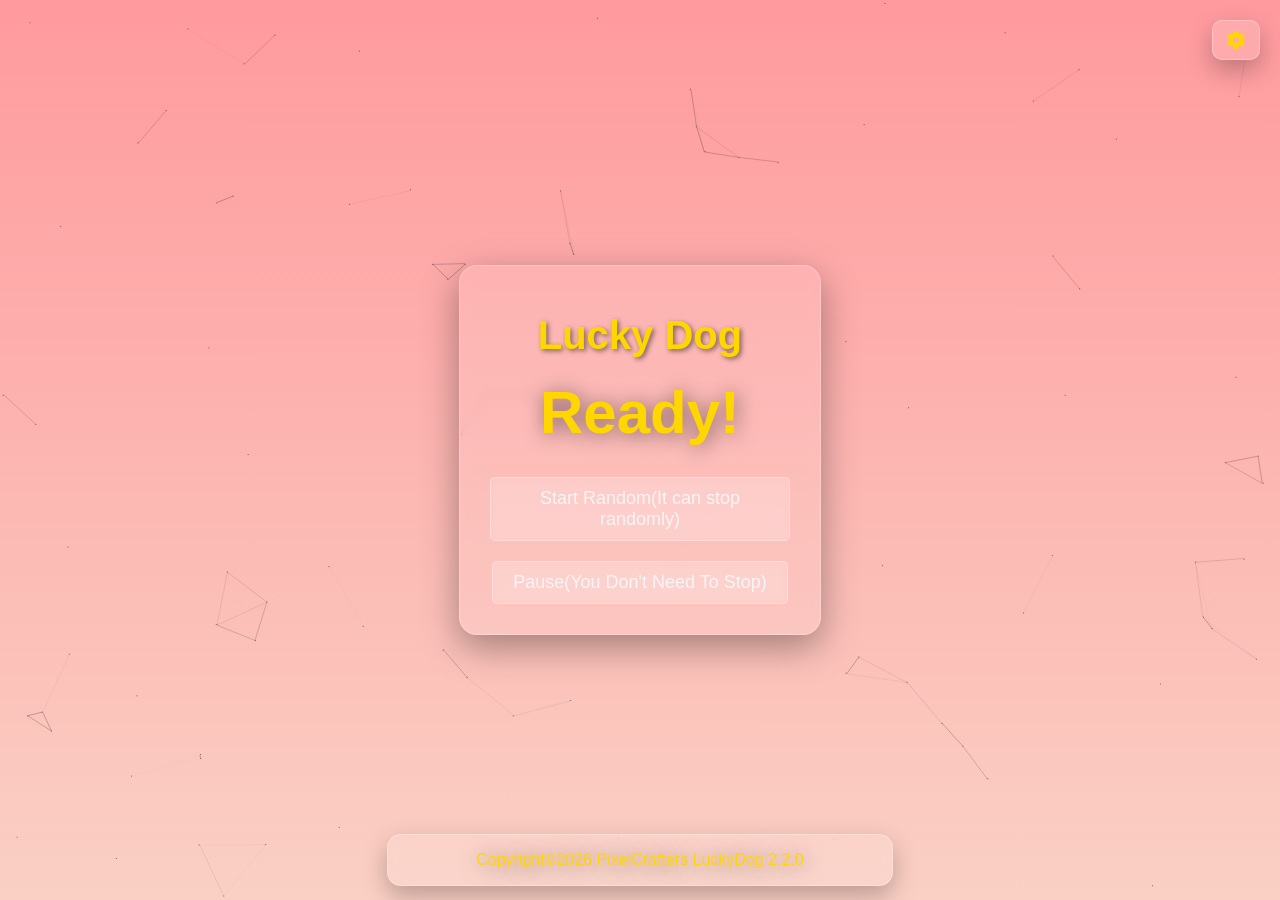
<file: ld 2.2.0/index.html>
<!DOCTYPE html>
<html lang="zh">

<head>
    <meta charset="UTF-8">
    <meta name="viewport" content="width=device-width, initial-scale=1.0">
    <title>Lucky Dog</title>
    <script>
        try {
            document.documentElement.dataset.theme =
                localStorage.getItem("luckyDogTheme") === "gray" ? "gray" : "original";
        } catch (error) {
            document.documentElement.dataset.theme = "original";
        }
    </script>
    <link rel="stylesheet" href="https://cdnjs.cloudflare.com/ajax/libs/font-awesome/6.0.0-beta3/css/all.min.css">
    <link rel="stylesheet" href="base.css?v=2.2.0-r2">
    <link rel="stylesheet" href="modal.css?v=2.2.0-r2">
    
</head>

<body>
    <div class="container">
        <h1>Lucky Dog</h1>
        <div class="name-display" id="nameDisplay">Start</div>
        <button class="btn" id="startBtn">Start Random(It can stop randomly)</button>
        <button class="btn" id="pauseBtn" disabled>Pause(You Don't Need To Stop)</button>
    </div>

    <button id="settingsBtn" class="settings-btn" aria-label="Settings">
        <i class="fas fa-cog"></i>
    </button>

    <div id="settingsModal" class="modal" role="dialog" aria-modal="true" aria-labelledby="settingsTitle"
        aria-hidden="true">
        <div class="modal-content">
            <button class="close" type="button" aria-label="关闭设置">&times;</button>

            <aside class="settings-sidebar">
                <header class="settings-header">
                    <span class="settings-eyebrow">LUCKY DOG</span>
                    <h2 id="settingsTitle">设置</h2>
                    <p>偏好设置</p>
                </header>

                <button id="settingsMenuToggle" class="settings-menu-toggle" type="button"
                    aria-expanded="false" aria-controls="settingsMenu">
                    <span id="settingsMenuCurrent" class="settings-menu-current">管理名单</span>
                    <span class="settings-menu-toggle-action" aria-hidden="true">
                        <span class="settings-menu-hamburger">
                            <span></span>
                            <span></span>
                            <span></span>
                        </span>
                    </span>
                </button>

                <nav id="settingsMenu" class="settings-menu" role="tablist" aria-orientation="vertical"
                    aria-label="设置菜单">
                    <button id="manageListTab" class="settings-menu-item is-active" type="button" role="tab"
                        aria-selected="true" aria-controls="manageListPanel" data-settings-tab="manage-list">
                        <svg class="settings-menu-icon" viewBox="0 0 24 24" aria-hidden="true">
                            <rect x="5" y="3" width="14" height="18" rx="2"></rect>
                            <path d="M9 8h6M9 12h6M9 16h4"></path>
                        </svg>
                        <span class="settings-menu-label">管理名单</span>
                    </button>
                    <button id="generalTab" class="settings-menu-item" type="button" role="tab"
                        aria-selected="false" aria-controls="generalPanel" data-settings-tab="general">
                        <svg class="settings-menu-icon" viewBox="0 0 24 24" aria-hidden="true">
                            <circle cx="12" cy="12" r="3"></circle>
                            <path d="M19.4 15a1.7 1.7 0 0 0 .34 1.88l.06.06-2.83 2.83-.06-.06A1.7 1.7 0 0 0 15 19.4a1.7 1.7 0 0 0-1 .6 1.7 1.7 0 0 0-.4 1v.1h-4V21a1.7 1.7 0 0 0-1.1-1.6 1.7 1.7 0 0 0-1.88.34l-.06.06-2.83-2.83.06-.06A1.7 1.7 0 0 0 4.6 15a1.7 1.7 0 0 0-.6-1 1.7 1.7 0 0 0-1-.4h-.1v-4H3A1.7 1.7 0 0 0 4.6 8.5a1.7 1.7 0 0 0-.34-1.88l-.06-.06 2.83-2.83.06.06A1.7 1.7 0 0 0 9 4.6a1.7 1.7 0 0 0 1-.6 1.7 1.7 0 0 0 .4-1v-.1h4V3a1.7 1.7 0 0 0 1.1 1.6 1.7 1.7 0 0 0 1.88-.34l.06-.06 2.83 2.83-.06.06A1.7 1.7 0 0 0 19.4 9c.12.39.35.73.66 1 .28.23.64.37 1 .4h.1v4H21a1.7 1.7 0 0 0-1.6.6Z"></path>
                        </svg>
                        <span class="settings-menu-label">常规</span>
                    </button>
                    <button id="betaTab" class="settings-menu-item" type="button" role="tab"
                        aria-selected="false" aria-controls="betaPanel" data-settings-tab="beta">
                        <svg class="settings-menu-icon" viewBox="0 0 24 24" aria-hidden="true">
                            <path d="M9 3h6M10 3v6l-5 9a2 2 0 0 0 1.75 3h10.5A2 2 0 0 0 19 18l-5-9V3"></path>
                            <path d="M8 15h8"></path>
                        </svg>
                        <span class="settings-menu-label">实验性功能</span>
                    </button>
                    <button id="aboutTab" class="settings-menu-item" type="button" role="tab" aria-selected="false"
                        aria-controls="aboutPanel" data-settings-tab="about">
                        <svg class="settings-menu-icon" viewBox="0 0 24 24" aria-hidden="true">
                            <circle cx="12" cy="12" r="9"></circle>
                            <path d="M12 11v5M12 8h.01"></path>
                        </svg>
                        <span class="settings-menu-label">关于</span>
                    </button>
                </nav>
            </aside>

            <div class="settings-panels">
                <section id="generalPanel" class="settings-panel" role="tabpanel"
                    aria-labelledby="generalTab" data-settings-panel="general" hidden>
                    <div class="settings-section-heading">
                        <h3>常规</h3>
                        <p>选择点名页面使用的配色。</p>
                    </div>

                    <div class="theme-setting">
                        <div class="theme-setting-copy">
                            <h4>界面主题</h4>
                            <p>只改变点名页面；设置与确认窗口始终使用固定深色界面。</p>
                        </div>

                        <div class="theme-options" role="radiogroup" aria-label="界面主题">
                            <button class="theme-option is-active" type="button" role="radio" aria-checked="true"
                                data-theme-option="original">
                                <span class="theme-preview theme-preview-original" aria-hidden="true">
                                    <i></i><i></i><i></i>
                                </span>
                                <span class="theme-option-text">
                                    <strong>经典粉金</strong>
                                    <small>原始配色</small>
                                </span>
                                <span class="theme-selected-mark" aria-hidden="true">✓</span>
                            </button>
                            <button class="theme-option" type="button" role="radio" aria-checked="false"
                                data-theme-option="gray">
                                <span class="theme-preview theme-preview-gray" aria-hidden="true">
                                    <i></i><i></i><i></i>
                                </span>
                                <span class="theme-option-text">
                                    <strong>石墨灰</strong>
                                    <small>深色配色</small>
                                </span>
                                <span class="theme-selected-mark" aria-hidden="true">✓</span>
                            </button>
                        </div>
                    </div>
                </section>

                <section id="manageListPanel" class="settings-panel is-active" role="tabpanel"
                    aria-labelledby="manageListTab" data-settings-panel="manage-list">
                    <div class="settings-section-heading">
                        <h3>管理名单</h3>
                        <p>每行一个名字。</p>
                    </div>

                    <div class="list-picker-row">
                        <div class="settings-field">
                            <label class="settings-field-label" for="listSelector">当前名单</label>
                            <select id="listSelector">
                                <option value="default">默认名单</option>
                            </select>
                        </div>
                        <button id="addListConfigBtn" class="secondary-button" type="button">新建名单</button>
                    </div>

                    <div class="list-status-row">
                        <span id="listCount" class="list-count">共 0 个名字</span>
                        <button id="deleteListConfigBtn" class="danger-text-button" type="button">删除此名单</button>
                    </div>

                    <label class="settings-field-label" for="nameInput">名单内容</label>
                    <textarea id="nameInput" rows="9" cols="30" placeholder="输入名单，每行一个名字"></textarea>
                    <div class="list-editor-footer">
                        <span id="listSaveState" class="list-save-state">更改已保存</span>
                        <button id="saveBtn" class="save-btn" type="button">保存更改</button>
                    </div>
                </section>

                <section id="betaPanel" class="settings-panel" role="tabpanel" aria-labelledby="betaTab"
                    data-settings-panel="beta" hidden>
                    <div class="settings-section-heading">
                        <h3>实验性功能</h3>
                    </div>
                    <div class="beta-empty-state" role="status">
                        <span>暂无</span>
                    </div>
                    <p class="beta-panel-description">正在测试的实验性功能，相关内容可能随版本更新调整。</p>
                </section>

                <section id="aboutPanel" class="settings-panel" role="tabpanel" aria-labelledby="aboutTab"
                    data-settings-panel="about" hidden>
                    <div class="about-hero">
                        <span class="about-logo" aria-hidden="true">LD</span>
                        <div>
                            <div class="about-title-row">
                                <h3>Lucky Dog</h3>
                                <span class="version-badge">2.2.0</span>
                            </div>
                            <p>一个轻量、易用的网页随机点名工具，支持多名单管理、自动暂停和本地保存。</p>
                        </div>
                    </div>

                    <dl class="about-details">
                        <div>
                            <dt>当前版本</dt>
                            <dd>Lucky Dog 2.2.0</dd>
                        </div>
                        <div>
                            <dt>开源许可</dt>
                            <dd>木兰宽松许可证，第 2 版</dd>
                        </div>
                        <div>
                            <dt>数据存储</dt>
                            <dd>名单仅保存在当前浏览器本地</dd>
                        </div>
                        <div>
                            <dt>版权所有</dt>
                            <dd>Copyright © 2026 PixelCrafters</dd>
                        </div>
                    </dl>

                    <div class="about-links" aria-label="项目链接">
                        <a href="https://pixelcrafters.com.cn/opensourse" target="_blank" rel="noopener">
                            开源项目页
                        </a>
                        <a href="../LICENSE" target="_blank" rel="noopener">查看开源许可</a>
                        <a href="https://blog.pixelcrafters.com.cn/" target="_blank" rel="noopener">官方博客</a>
                        <a href="https://pixelcrafters.cn/" target="_blank" rel="noopener">个人主页</a>
                        <a href="CHANGELOG.md" target="_blank" rel="noopener">更新说明</a>
                    </div>
                </section>

            </div>
        </div>
    </div>

    <dialog id="actionDialog" class="action-dialog" aria-labelledby="actionDialogTitle"
        aria-describedby="actionDialogMessage actionDialogError">
        <form id="actionDialogForm" class="action-dialog-card">
            <button id="actionDialogCloseBtn" class="action-dialog-close" type="button" aria-label="关闭确认窗口">
                &times;
            </button>
            <h2 id="actionDialogTitle">确认操作</h2>
            <p id="actionDialogMessage" class="action-dialog-message"></p>

            <label id="actionDialogInputGroup" class="action-dialog-field" for="actionDialogInput" hidden>
                <span id="actionDialogInputLabel">名单名称</span>
                <input id="actionDialogInput" type="text" maxlength="50" autocomplete="off">
            </label>
            <p id="actionDialogError" class="action-dialog-error" role="alert" aria-live="polite"></p>

            <div class="action-dialog-actions">
                <button id="actionDialogCancelBtn" class="action-dialog-button action-dialog-cancel" type="button">
                    取消
                </button>
                <button id="actionDialogConfirmBtn" class="action-dialog-button action-dialog-confirm" type="submit">
                    确认
                </button>
            </div>
        </form>
    </dialog>

    <div id="appToast" class="app-toast" role="status" aria-live="polite" aria-atomic="true" hidden>
        <span id="appToastMessage"></span>
    </div>

    <div class="footer">
        <p>Copyright©2026 <a title="博客" href="https://blog.pixelcrafters.com.cn/" target="_blank"
                rel="noopener">PixelCrafters</a><a title="个人博客" href="https://pixelcrafters.cn/" target="_blank"
                rel="noopener"> LuckyDog 2.2.0</a> </p>
    </div>

    <script src="1.js?v=2.2.0-r2"></script>
    <script src="nameread.js?v=2.2.0-r2"></script>

</body>

</html>
</file>
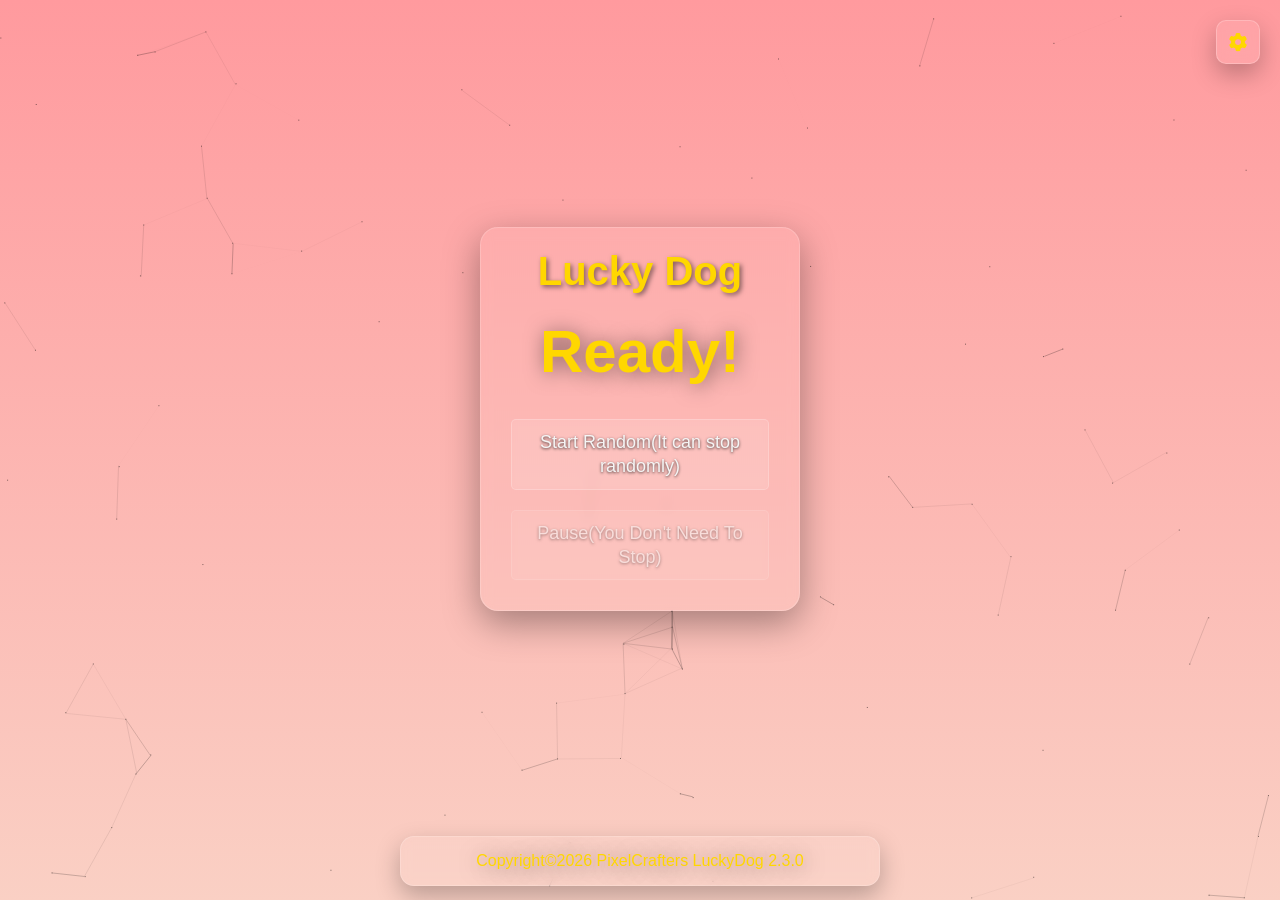
<file: ld 2.3.0/index.html>
<!DOCTYPE html>
<html lang="zh-CN">

<head>
    <meta charset="UTF-8">
    <meta name="viewport" content="width=device-width, initial-scale=1.0">
    <meta http-equiv="Cache-Control" content="no-cache, must-revalidate">
    <meta http-equiv="Pragma" content="no-cache">
    <meta http-equiv="Expires" content="0">
    <meta name="lucky-dog-version" content="2.3.0-r6">
    <title>Lucky Dog</title>
    <script>
        try {
            document.documentElement.dataset.theme =
                localStorage.getItem("luckyDogTheme") === "gray" ? "gray" : "original";

            const storedMotionPreference = localStorage.getItem("luckyDogReduceMotion");
            const shouldReduceMotion = storedMotionPreference === null
                ? window.matchMedia("(prefers-reduced-motion: reduce)").matches
                : storedMotionPreference === "true";
            document.documentElement.dataset.reduceMotion = String(shouldReduceMotion);
            const storedReadabilityPreference = localStorage.getItem("luckyDogReadability");
            const legacyReadabilityPreference =
                localStorage.getItem("luckyDogHighContrast") === "true" ||
                localStorage.getItem("luckyDogLargeText") === "true";
            document.documentElement.dataset.readability = String(
                storedReadabilityPreference === null
                    ? legacyReadabilityPreference
                    : storedReadabilityPreference === "true"
            );
        } catch (error) {
            document.documentElement.dataset.theme = "original";
            document.documentElement.dataset.reduceMotion = String(
                window.matchMedia("(prefers-reduced-motion: reduce)").matches
            );
            document.documentElement.dataset.readability = "false";
        }
    </script>
    <link rel="stylesheet" href="https://cdnjs.cloudflare.com/ajax/libs/font-awesome/6.0.0-beta3/css/all.min.css">
    <link rel="stylesheet" href="base.css?v=2.3.0-r6">
    <link rel="stylesheet" href="modal.css?v=2.3.0-r6">
    
</head>

<body>
    <a class="skip-link" href="#mainContent">跳到主要内容</a>

    <main id="mainContent" class="container" tabindex="-1">
        <h1>Lucky Dog</h1>
        <div class="name-display" id="nameDisplay">Start</div>
        <button class="btn" id="startBtn" type="button" aria-label="开始随机点名，系统将自动暂停">
            Start Random(It can stop randomly)
        </button>
        <button class="btn" id="pauseBtn" type="button" aria-label="暂停随机点名" disabled>
            Pause(You Don't Need To Stop)
        </button>
        <span id="resultAnnouncement" class="sr-only" role="status" aria-live="polite" aria-atomic="true"></span>
    </main>

    <button id="settingsBtn" class="settings-btn" type="button" aria-label="打开设置">
        <i class="fas fa-cog" aria-hidden="true"></i>
    </button>

    <div id="settingsModal" class="modal" role="dialog" aria-modal="true" aria-labelledby="settingsTitle"
        aria-hidden="true">
        <div class="modal-content">
            <button class="close" type="button" aria-label="关闭设置">&times;</button>

            <aside class="settings-sidebar">
                <header class="settings-header">
                    <span class="settings-eyebrow">LUCKY DOG</span>
                    <h2 id="settingsTitle">设置</h2>
                    <p>偏好设置</p>
                </header>

                <button id="settingsMenuToggle" class="settings-menu-toggle" type="button"
                    aria-expanded="false" aria-controls="settingsMenu">
                    <span id="settingsMenuCurrent" class="settings-menu-current">管理名单</span>
                    <span class="settings-menu-toggle-action" aria-hidden="true">
                        <span class="settings-menu-hamburger">
                            <span></span>
                            <span></span>
                            <span></span>
                        </span>
                    </span>
                </button>

                <nav id="settingsMenu" class="settings-menu" role="tablist" aria-orientation="vertical"
                    aria-label="设置菜单">
                    <button id="manageListTab" class="settings-menu-item is-active" type="button" role="tab"
                        aria-selected="true" aria-controls="manageListPanel" data-settings-tab="manage-list">
                        <svg class="settings-menu-icon" viewBox="0 0 24 24" aria-hidden="true">
                            <rect x="5" y="3" width="14" height="18" rx="2"></rect>
                            <path d="M9 8h6M9 12h6M9 16h4"></path>
                        </svg>
                        <span class="settings-menu-label">管理名单</span>
                    </button>
                    <button id="generalTab" class="settings-menu-item" type="button" role="tab"
                        aria-selected="false" aria-controls="generalPanel" data-settings-tab="general">
                        <svg class="settings-menu-icon" viewBox="0 0 24 24" aria-hidden="true">
                            <circle cx="12" cy="12" r="3"></circle>
                            <path d="M19.4 15a1.7 1.7 0 0 0 .34 1.88l.06.06-2.83 2.83-.06-.06A1.7 1.7 0 0 0 15 19.4a1.7 1.7 0 0 0-1 .6 1.7 1.7 0 0 0-.4 1v.1h-4V21a1.7 1.7 0 0 0-1.1-1.6 1.7 1.7 0 0 0-1.88.34l-.06.06-2.83-2.83.06-.06A1.7 1.7 0 0 0 4.6 15a1.7 1.7 0 0 0-.6-1 1.7 1.7 0 0 0-1-.4h-.1v-4H3A1.7 1.7 0 0 0 4.6 8.5a1.7 1.7 0 0 0-.34-1.88l-.06-.06 2.83-2.83.06.06A1.7 1.7 0 0 0 9 4.6a1.7 1.7 0 0 0 1-.6 1.7 1.7 0 0 0 .4-1v-.1h4V3a1.7 1.7 0 0 0 1.1 1.6 1.7 1.7 0 0 0 1.88-.34l.06-.06 2.83 2.83-.06.06A1.7 1.7 0 0 0 19.4 9c.12.39.35.73.66 1 .28.23.64.37 1 .4h.1v4H21a1.7 1.7 0 0 0-1.6.6Z"></path>
                        </svg>
                        <span class="settings-menu-label">常规</span>
                    </button>
                    <button id="betaTab" class="settings-menu-item" type="button" role="tab"
                        aria-selected="false" aria-controls="betaPanel" data-settings-tab="beta">
                        <svg class="settings-menu-icon" viewBox="0 0 24 24" aria-hidden="true">
                            <path d="M9 3h6M10 3v6l-5 9a2 2 0 0 0 1.75 3h10.5A2 2 0 0 0 19 18l-5-9V3"></path>
                            <path d="M8 15h8"></path>
                        </svg>
                        <span class="settings-menu-label">实验性功能</span>
                    </button>
                    <button id="aboutTab" class="settings-menu-item" type="button" role="tab" aria-selected="false"
                        aria-controls="aboutPanel" data-settings-tab="about">
                        <svg class="settings-menu-icon" viewBox="0 0 24 24" aria-hidden="true">
                            <circle cx="12" cy="12" r="9"></circle>
                            <path d="M12 11v5M12 8h.01"></path>
                        </svg>
                        <span class="settings-menu-label">关于</span>
                    </button>
                </nav>
            </aside>

            <div class="settings-panels">
                <section id="generalPanel" class="settings-panel" role="tabpanel"
                    aria-labelledby="generalTab" data-settings-panel="general" hidden>
                    <div class="settings-section-heading">
                        <h3>常规</h3>
                        <p>选择点名页面使用的配色</p>
                    </div>

                    <div class="theme-setting">
                        <div class="theme-setting-copy">
                            <h4>界面主题</h4>
                            <p>只改变点名页面；设置与确认窗口始终使用固定深色界面</p>
                        </div>

                        <div class="theme-options" role="radiogroup" aria-label="界面主题">
                            <button class="theme-option is-active" type="button" role="radio" aria-checked="true"
                                data-theme-option="original">
                                <span class="theme-preview theme-preview-original" aria-hidden="true">
                                    <i></i><i></i><i></i>
                                </span>
                                <span class="theme-option-text">
                                    <strong>经典粉金</strong>
                                    <small>原始配色</small>
                                </span>
                                <span class="theme-selected-mark" aria-hidden="true">✓</span>
                            </button>
                            <button class="theme-option" type="button" role="radio" aria-checked="false"
                                data-theme-option="gray">
                                <span class="theme-preview theme-preview-gray" aria-hidden="true">
                                    <i></i><i></i><i></i>
                                </span>
                                <span class="theme-option-text">
                                    <strong>石墨灰</strong>
                                    <small>深色配色</small>
                                </span>
                                <span class="theme-selected-mark" aria-hidden="true">✓</span>
                            </button>
                        </div>
                    </div>
                </section>

                <section id="manageListPanel" class="settings-panel is-active" role="tabpanel"
                    aria-labelledby="manageListTab" data-settings-panel="manage-list">
                    <div class="settings-section-heading">
                        <h3>管理名单</h3>
                        <p>每行一个名字</p>
                    </div>

                    <div class="list-picker-row">
                        <div class="settings-field">
                            <label class="settings-field-label" for="listSelector">当前名单</label>
                            <select id="listSelector">
                                <option value="default">默认名单</option>
                            </select>
                        </div>
                        <button id="addListConfigBtn" class="secondary-button" type="button">新建名单</button>
                    </div>

                    <div class="list-status-row">
                        <span id="listCount" class="list-count">共 0 个名字</span>
                        <button id="deleteListConfigBtn" class="danger-text-button" type="button">删除此名单</button>
                    </div>

                    <label class="settings-field-label" for="nameInput">名单内容</label>
                    <textarea id="nameInput" rows="9" cols="30" placeholder="输入名单，每行一个名字"></textarea>
                    <div class="list-editor-footer">
                        <span id="listSaveState" class="list-save-state">更改已保存</span>
                        <button id="saveBtn" class="save-btn" type="button">保存更改</button>
                    </div>
                </section>

                <section id="betaPanel" class="settings-panel" role="tabpanel" aria-labelledby="betaTab"
                    data-settings-panel="beta" hidden>
                    <div class="settings-section-heading">
                        <h3>实验性功能</h3>
                    </div>

                    <fieldset class="experiment-list">
                        <legend class="sr-only">实验性功能选项</legend>
                        <label class="experiment-setting" for="reduceMotionToggle">
                            <span class="experiment-setting-copy">
                                <strong>减弱动态效果（Beta）</strong>
                                <small id="reduceMotionDescription">降低页面过渡和文字闪烁，并隐藏背景粒子动效</small>
                            </span>
                            <span class="settings-switch">
                                <input id="reduceMotionToggle" type="checkbox" role="switch"
                                    aria-describedby="reduceMotionDescription">
                                <span class="settings-switch-track" aria-hidden="true"><span></span></span>
                            </span>
                        </label>

                        <label class="experiment-setting" for="readabilityToggle">
                            <span class="experiment-setting-copy">
                                <strong>可读性优化（Beta）</strong>
                                <small id="readabilityDescription">降低磨砂玻璃透明度，并增加轻微文字阴影</small>
                            </span>
                            <span class="settings-switch">
                                <input id="readabilityToggle" type="checkbox" role="switch"
                                    aria-describedby="readabilityDescription">
                                <span class="settings-switch-track" aria-hidden="true"><span></span></span>
                            </span>
                        </label>
                    </fieldset>
                    <p class="beta-panel-description">正在测试的实验性功能，相关内容可能随版本更新调整</p>
                </section>

                <section id="aboutPanel" class="settings-panel" role="tabpanel" aria-labelledby="aboutTab"
                    data-settings-panel="about" hidden>
                    <div class="about-hero">
                        <span class="about-logo" aria-hidden="true">LD</span>
                        <div>
                            <div class="about-title-row">
                                <h3>Lucky Dog</h3>
                                <span class="version-badge">2.3.0</span>
                            </div>
                            <p>一个轻量、易用的网页随机点名工具，支持多名单管理、自动暂停和本地保存</p>
                        </div>
                    </div>

                    <dl class="about-details">
                        <div>
                            <dt>当前版本</dt>
                            <dd>Lucky Dog 2.3.0</dd>
                        </div>
                        <div>
                            <dt>开源许可</dt>
                            <dd>木兰宽松许可证，第 2 版</dd>
                        </div>
                        <div>
                            <dt>数据存储</dt>
                            <dd>名单仅保存在当前浏览器本地</dd>
                        </div>
                        <div>
                            <dt>版权所有</dt>
                            <dd>Copyright © 2026 PixelCrafters</dd>
                        </div>
                    </dl>

                    <div class="about-links" aria-label="项目链接">
                        <a href="https://pixelcrafters.com.cn/opensourse" target="_blank" rel="noopener">
                            开源项目页
                        </a>
                        <a href="../LICENSE" target="_blank" rel="noopener">查看开源许可</a>
                        <a href="https://blog.pixelcrafters.com.cn/" target="_blank" rel="noopener">官方博客</a>
                        <a href="https://pixelcrafters.cn/" target="_blank" rel="noopener">个人主页</a>
                        <a href="CHANGELOG.md" target="_blank" rel="noopener">更新说明</a>
                    </div>
                </section>

            </div>
        </div>
    </div>

    <dialog id="actionDialog" class="action-dialog" aria-labelledby="actionDialogTitle"
        aria-describedby="actionDialogMessage actionDialogError">
        <form id="actionDialogForm" class="action-dialog-card">
            <button id="actionDialogCloseBtn" class="action-dialog-close" type="button" aria-label="关闭确认窗口">
                &times;
            </button>
            <h2 id="actionDialogTitle">确认操作</h2>
            <p id="actionDialogMessage" class="action-dialog-message"></p>

            <label id="actionDialogInputGroup" class="action-dialog-field" for="actionDialogInput" hidden>
                <span id="actionDialogInputLabel">名单名称</span>
                <input id="actionDialogInput" type="text" maxlength="50" autocomplete="off">
            </label>
            <p id="actionDialogError" class="action-dialog-error" role="alert" aria-live="polite"></p>

            <div class="action-dialog-actions">
                <button id="actionDialogCancelBtn" class="action-dialog-button action-dialog-cancel" type="button">
                    取消
                </button>
                <button id="actionDialogConfirmBtn" class="action-dialog-button action-dialog-confirm" type="submit">
                    确认
                </button>
            </div>
        </form>
    </dialog>

    <div id="appToast" class="app-toast" role="status" aria-live="polite" aria-atomic="true" hidden>
        <span id="appToastMessage"></span>
    </div>

    <footer class="footer">
        <p>Copyright©2026 <a title="博客" href="https://blog.pixelcrafters.com.cn/" target="_blank"
                rel="noopener">PixelCrafters</a><a title="个人博客" href="https://pixelcrafters.cn/" target="_blank"
                rel="noopener"> LuckyDog 2.3.0</a> </p>
    </footer>

    <script src="1.js?v=2.3.0-r6"></script>
    <script src="nameread.js?v=2.3.0-r6"></script>

</body>

</html>
</file>
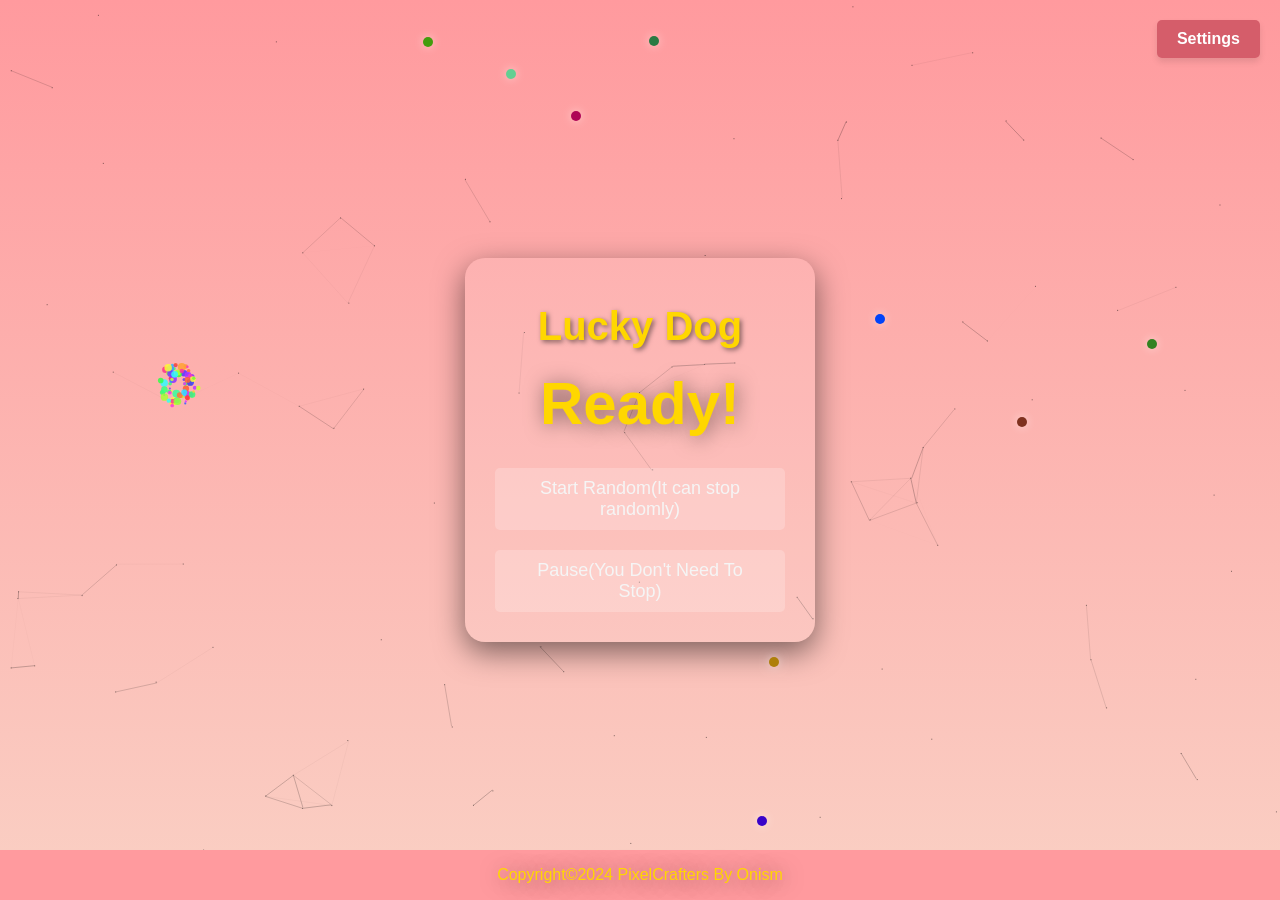
<file: ld 2025 New Year's Version/index.html>
<!DOCTYPE html>
<html lang="zh">

<head>
    <meta charset="UTF-8">
    <meta name="viewport" content="width=device-width, initial-scale=1.0">
    <title>Lucky Dog</title>
    <link rel="stylesheet" href="https://cdnjs.cloudflare.com/ajax/libs/font-awesome/6.0.0-beta3/css/all.min.css">

    <style>
        .footer {
            position: fixed;
            bottom: 0;
            left: 0;
            width: 100%;
            background-color: #ff9a9e;
            color: #FFD700;
            text-align: center;
            padding: px 0;
            z-index: 1000;
            /* 确保它始终位于其他内容之上 */
        }

        .footer a {
            color: #FFD700;
            text-decoration: none;
        }

        .footer a:hover {
            text-decoration: underline;
        }
    </style>
    <style>
        body {
            margin: 0;
            padding: 0;
            font-family: 'Arial', sans-serif;
            background: linear-gradient(to bottom, #ff9a9e, #fad0c4);
            display: flex;
            justify-content: center;
            align-items: center;
            height: 100vh;
            color: #ffd700;
            text-shadow: 2px 2px 20px rgba(0, 0, 0, 0.5);
            overflow: hidden;
        }

        .container {
            text-align: center;
            background: rgba(255, 255, 255, 0.1);
            border-radius: 20px;
            padding: 20px;
            box-shadow: 0px 10px 30px rgba(0, 0, 0, 0.5);
            max-width: 310px;
        }

        h1 {
            font-size: 40px;
            margin-bottom: 20px;
            text-shadow: 2px 2px 5px rgba(0, 0, 0, 0.5);
            animation: fadeIn 2s;
        }

        .name-display {
            font-size: 60px;
            font-weight: bold;
            margin: 20px 0;
            animation: flash 0.5s infinite;
        }

        @keyframes flash {

            0%,
            100% {
                opacity: 1;
            }

            50% {
                opacity: 0.3;
            }
        }

        .btn {
            background: rgba(255, 255, 255, 0.2);
            border: none;
            padding: 10px 20px;
            font-size: 18px;
            margin: 10px;
            border-radius: 5px;
            cursor: pointer;
            color: whitesmoke;
            transition: background 0.3s ease;
        }

        .btn:hover {
            background: rgba(255, 255, 255, 0.3);
        }
    </style>
    <style>
        /* 设置按钮样式 */
        .settings-btn {
            position: fixed;
            top: 20px;
            right: 20px;
            background-color: #d55d6a;
            color: white;
            border: none;
            padding: 10px 20px;
            font-size: 16px;
            font-weight: bold;
            border-radius: 5px;
            cursor: pointer;
            box-shadow: 0px 4px 6px rgba(0, 0, 0, 0.1);
            transition: background-color 0.3s ease, transform 0.2s ease;
        }

        .settings-btn:hover {
            background-color: #b9444e;
            transform: scale(1.1);
        }


        /* 模态窗口的背景 */
        .modal {
            display: none;
            position: fixed;
            z-index: 1000;
            left: 0;
            top: 0;
            width: 100%;
            height: 100%;
            background-color: rgba(0, 0, 0, 0.6);
            display: flex;
            justify-content: center;
            align-items: center;
        }

        /* 模态窗口内容 */
        .modal-content {
            background-color: #fff;
            padding: 30px;
            border-radius: 10px;
            width: 90%;
            max-width: 400px;
            box-shadow: 0 10px 30px rgba(0, 0, 0, 0.2);
            text-align: center;
        }

        /* 关闭按钮 */
        .close {
            color: #aaa;
            float: right;
            font-size: 28px;
            font-weight: bold;
            margin-right: -10px;
        }

        .close:hover,
        .close:focus {
            color: #333;
            cursor: pointer;
        }

        /* 文本框 */

        #nameInput {
            width: 80%;
            padding: 10px;
            background-color: #b9444e;
            margin-top: 5px;
            font-size: 16px;
            color: #ffffff;
            /* 字体颜色改为白色 */
            border: 1px solid #ffffff;
            border-radius: 10px;
            resize: none;
            font-weight: bold;
            /* 加粗字体 */
            box-shadow: inset 0 5px 3px rgba(0, 0, 0, 0.1);
        }

        /* 保存按钮 */
        .save-btn {
            background-color: #d55d6a;
            color: white;
            border: none;
            padding: 10px 20px;
            font-size: 16px;
            margin-top: 15px;
            border-radius: 5px;
            cursor: pointer;
            transition: background-color 0.3s ease, transform 0.2s ease;
            box-shadow: 0px 4px 6px rgba(0, 0, 0, 0.1);
        }

        .save-btn:hover {
            background-color: #b9444e;
            transform: scale(1.1);
        }

        /* 让整个页面的字体更清晰 */
        body {
            font-family: 'Arial', sans-serif;
            font-size: 16px;
        }
    </style>

    <style>
        .modal {
            display: none;
            position: fixed;
            z-index: 1000;
            left: 0;
            top: 0;
            width: 100%;
            height: 100%;
            overflow: auto;
            background-color: rgba(0, 0, 0, 0.5);
            justify-content: center;
            align-items: center;
        }

        .modal-content {
            background-color: #d55d6a;
            margin: auto;
            padding: 20px;
            border: 1px solid #888;
            width: 80%;
            max-width: 400px;
            border-radius: 10px;
        }

        .close {
            color: #aaa;
            float: right;
            font-size: 28px;
            font-weight: bold;
            transition: transform 0.5s ease;
        }

        .close:hover,
        .close:focus {
            color: #d55d6a;
            text-decoration: none;
            cursor: pointer;
            transform: rotate(360deg);
        }
    </style>
    <style>
        @keyframes fadeIn {
            from {
                opacity: 0;
                /* 开始时完全透明 */
            }

            to {
                opacity: 1;
                /* 结束时完全不透明 */
            }
        }

        .fade-in {
            animation: fadeIn 2s ease-in-out;
        }
    </style>
    <style>
        /* 调整选择名单下拉框的样式 */
        .modal-content select {
            width: 80%;
            padding: 10px;
            margin: 10px 0;
            font-size: 16px;
            border: 1px solid #b9444e;
            border-radius: 5px;
            background-color: #b9444e;
            color: white;
            box-shadow: inset 0 4px 6px rgba(0, 0, 0, 0.1);
            appearance: none;
            /* 隐藏默认下拉箭头 */
            cursor: pointer;
            transition: transform 0.2s ease;
        }

        .modal-content select:hover {
            border-color: #468cee;
            transform: scale(1.01);
        }

        /* 添加名单按钮样式 */
        .modal-content button#addListConfigBtn {
            background: #d55d6a;
            border: none;
            padding: 10px 20px;
            font-size: 16px;
            margin-top: 10px;
            border-radius: 5px;
            cursor: pointer;
            color: white;
            transition: background 0.3s ease;
        }

        .modal-content button#addListConfigBtn:hover {
            background: #b9444e;
        }
    </style>
    <style>
        #deleteListConfigBtn {
            background-color: #f73131;
            border: none;
            padding: 10px 20px;
            font-size: 16px;
            border-radius: 5px;
            cursor: pointer;
            color: white;
            transition: background-color 0.3s ease;
        }

        #deleteListConfigBtn:hover {
            background-color: rgba(255, 0, 0, 0.7);
        }
    </style>
    <style>
        canvas {
            position: absolute;
            top: 0;
            left: 0;
            z-index: -1;
            /* 确保 canvas 不遮挡其他内容 */
        }
    </style>
    <style>
        .light {
            position: absolute;
            border-radius: 50%;
            width: 10px;
            height: 10px;
            background-color: rgba(255, 255, 255, 0.8);
            box-shadow: 0 0 10px rgba(255, 255, 255, 0.5);
            animation: blink 1.5s infinite alternate;
        }
    
        @keyframes blink {
            0% {
                opacity: 0;
                transform: scale(0.5);
            }
            100% {
                opacity: 1;
                transform: scale(1);
            }
        }
    </style>
    
</head>

<body>
    <div class="container">
        <h1>Lucky Dog</h1>
        <div class="name-display" id="nameDisplay">Start</div>
        <button class="btn" id="startBtn">Start Random(It can stop randomly)</button>
        <button class="btn" id="pauseBtn" disabled>Pause(You Don't Need To Stop)</button>
    </div>

    <button id="settingsBtn" class="settings-btn">Settings</button>

    <div id="settingsModal" class="modal">
        <div class="modal-content">
            <span class="close">&times;</span>
            <h2>选择和管理名单</h2>
            <div>
                <label for="listSelector">选择名单:</label>
                <select id="listSelector">
                    <option value="default">默认名单</option>
                </select>
                <button id="addListConfigBtn">添加新名单</button>
                <button id="deleteListConfigBtn" class="#deleteListConfigBtn">删除名单</button>

            </div>

            <textarea id="nameInput" rows="10" cols="30" placeholder="输入名单，每行一个名字"></textarea>
            <br>
            <button id="saveBtn" class="save-btn">保存(Save)</button>
        </div>
    </div>

    <div class="footer">
        <p>Copyright©2024 <a title="博客" href="https://blog.pixelcrafters.com.cn/" target="_blank"
                rel="noopener">PixelCrafters</a> By <a title="个人博客" href="https://pixelcrafters.cn/" target="_blank"
                rel="noopener">Onism</a> </p>
    </div>

    <script src="1.js"></script>
    <script src="nameread.js"></script>
    <canvas id="fireworksCanvas"></canvas>
    <script src="effects.js"></script>
</body>

</html>
</file>
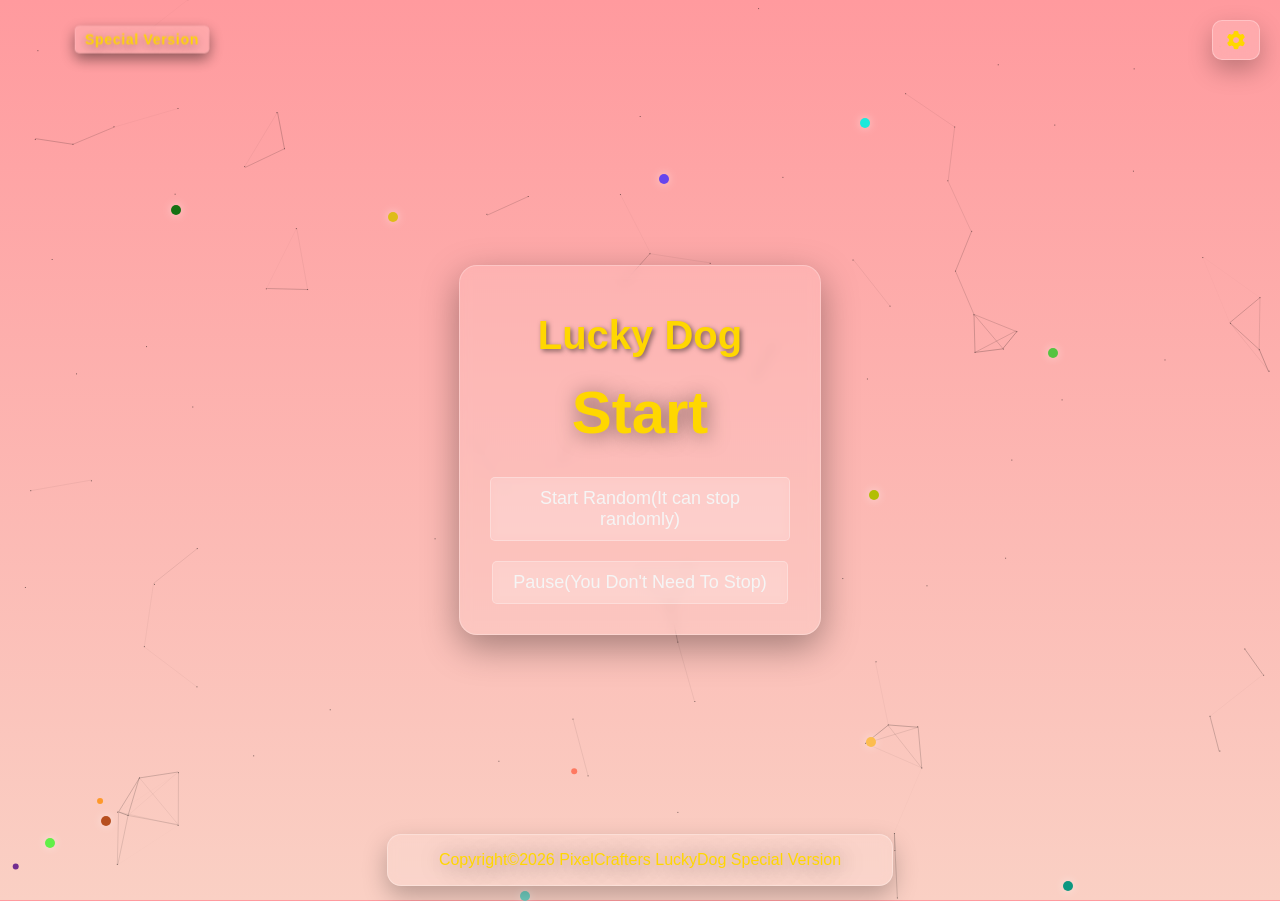
<file: ld 2026 New Year's Version/index.html>
<!DOCTYPE html>
<html lang="zh">

<head>
    <meta charset="UTF-8">
    <meta name="viewport" content="width=device-width, initial-scale=1.0">
    <title>Lucky Dog</title>
    <link rel="stylesheet" href="https://cdnjs.cloudflare.com/ajax/libs/font-awesome/6.0.0-beta3/css/all.min.css">
    <link rel="stylesheet" href="base.css">
    <link rel="stylesheet" href="modal.css">
    <link rel="stylesheet" href="newyear.css">
</head>

<body>
    <div id="brandSplash" class="brand-splash"><span id="brandText" class="brand-text">LuckyDog</span></div>
    <div id="lanternLayer"></div>
    <div class="container reveal-after-splash">
        <h1>Lucky Dog</h1>
        <div class="name-display" id="nameDisplay">Start</div>
        <button class="btn" id="startBtn">Start Random(It can stop randomly)</button>
        <button class="btn" id="pauseBtn" disabled>Pause(You Don't Need To Stop)</button>
    </div>

    <button id="settingsBtn" class="settings-btn reveal-after-splash" aria-label="Settings">
        <i class="fas fa-cog"></i>
    </button>

    <div id="settingsModal" class="modal">
        <div class="modal-content">
            <span class="close">&times;</span>
            <h2>选择和管理名单</h2>
            <div>
                <label for="listSelector">选择名单:</label>
                <select id="listSelector">
                    <option value="default">默认名单</option>
                </select>
                <button id="addListConfigBtn">添加新名单</button>
                <button id="deleteListConfigBtn" class="#deleteListConfigBtn">删除名单</button>

            </div>

            <textarea id="nameInput" rows="10" cols="30" placeholder="输入名单，每行一个名字"></textarea>
            <br>
            <button id="saveBtn" class="save-btn">保存(Save)</button>
        </div>
    </div>

    <div class="footer reveal-after-splash">
        <p>Copyright©2026 <a title="博客" href="https://blog.pixelcrafters.com.cn/" target="_blank"
                rel="noopener">PixelCrafters</a><a title="个人博客" href="https://pixelcrafters.cn/" target="_blank"
                rel="noopener"> LuckyDog Special Version</a> </p>
    </div>

    <script src="1.js"></script>
    <script src="nameread.js"></script>
    <canvas id="fireworksCanvas"></canvas>
    <script src="effects.js"></script>
    <script src="firework2026.js"></script>
    <div id="confettiLayer"></div>
    <script src="newyear.js"></script>
</body>

</html>
</file>
<file: ld 2.2.0/base.css>
:root {
    --page-background: linear-gradient(to bottom, #ff9a9e, #fad0c4);
    --page-accent: #ffd700;
    --page-control-text: #f5f5f5;
    --page-surface: rgba(255, 255, 255, 0.1);
    --page-surface-border: rgba(255, 255, 255, 0.25);
    --page-control: rgba(255, 255, 255, 0.14);
    --page-control-hover: rgba(255, 255, 255, 0.24);
    --page-control-border: rgba(255, 255, 255, 0.3);
    --page-footer: rgba(255, 255, 255, 0.12);
    --page-shadow: rgba(0, 0, 0, 0.35);
    --page-text-shadow: 2px 2px 20px rgba(0, 0, 0, 0.5);
}

:root[data-theme="gray"] {
    --page-background:
        radial-gradient(circle at 50% -20%, #3a3a3a 0%, transparent 46%),
        linear-gradient(145deg, #191919, #242424);
    --page-accent: #f2f2f2;
    --page-control-text: #f2f2f2;
    --page-surface: rgba(32, 32, 32, 0.86);
    --page-surface-border: rgba(255, 255, 255, 0.12);
    --page-control: rgba(255, 255, 255, 0.07);
    --page-control-hover: rgba(255, 255, 255, 0.12);
    --page-control-border: rgba(255, 255, 255, 0.14);
    --page-footer: rgba(28, 28, 28, 0.86);
    --page-shadow: rgba(0, 0, 0, 0.52);
    --page-text-shadow: 1px 2px 14px rgba(0, 0, 0, 0.42);
}

body {
    margin: 0;
    padding: 0;
    font-family: 'Arial', sans-serif;
    font-size: 16px;
    background: var(--page-background);
    display: flex;
    justify-content: center;
    align-items: center;
    height: 100vh;
    color: var(--page-accent);
    text-shadow: var(--page-text-shadow);
    overflow: hidden;
    transition: color 0.3s ease, background 0.35s ease;
}

.container {
    text-align: center;
    background: var(--page-surface);
    border: 1px solid var(--page-surface-border);
    border-radius: 18px;
    padding: 20px;
    max-width: 320px;
    backdrop-filter: blur(6px);
    box-shadow: 0 12px 36px var(--page-shadow);
    transition: background 0.35s ease, border-color 0.35s ease, box-shadow 0.35s ease;
}

h1 {
    font-size: 40px;
    margin-bottom: 20px;
    text-shadow: 2px 2px 5px rgba(0, 0, 0, 0.5);
    animation: fadeIn 2s;
}

.name-display {
    font-size: 60px;
    font-weight: bold;
    margin: 20px 0;
    animation: flash 0.5s infinite;
}

@keyframes flash {
    0%,
    100% {
        opacity: 1;
    }

    50% {
        opacity: 0.3;
    }
}

.btn {
    background: var(--page-control);
    border: 1px solid var(--page-control-border);
    padding: 10px 20px;
    font-size: 18px;
    margin: 10px;
    border-radius: 5px;
    cursor: pointer;
    color: var(--page-control-text);
    backdrop-filter: blur(4px);
    transition: background 0.3s ease, transform 0.2s ease;
}

.btn:hover {
    background: var(--page-control-hover);
    transform: translateY(-1px);
}

.settings-btn {
    position: fixed;
    top: 20px;
    right: 20px;
    background: var(--page-control);
    border: 1px solid var(--page-control-border);
    color: var(--page-accent);
    padding: 10px 14px;
    font-size: 18px;
    border-radius: 10px;
    cursor: pointer;
    display: inline-flex;
    align-items: center;
    justify-content: center;
    box-shadow: 0 10px 24px rgba(0, 0, 0, 0.25);
    backdrop-filter: blur(6px);
    transition: background 0.3s ease, transform 0.2s ease;
}

.settings-btn:hover {
    background: var(--page-control-hover);
    transform: translateY(-1px);
}

.footer {
    position: fixed;
    bottom: 14px;
    left: 50%;
    --base-transform: translateX(-50%);
    transform: var(--base-transform);
    width: min(70%, 480px);
    background: var(--page-footer);
    color: var(--page-accent);
    text-align: center;
    padding: 0px 12px;
    z-index: 1000;
    border: 1px solid var(--page-surface-border);
    border-radius: 14px;
    backdrop-filter: blur(6px);
    box-shadow: 0 10px 24px rgba(0, 0, 0, 0.25);
}

.footer a {
    color: var(--page-accent);
    text-decoration: none;
}

.footer a:hover {
    text-decoration: underline;
}

canvas {
    position: absolute;
    top: 0;
    left: 0;
    z-index: -1;
}

:root[data-theme="gray"] canvas {
    filter: invert(1) opacity(0.5);
}

@keyframes fadeIn {
    from {
        opacity: 0;
    }

    to {
        opacity: 1;
    }
}

.fade-in {
    animation: fadeIn 2s ease-in-out;
}
</file>
<file: ld 2.2.0/modal.css>
.modal,
.action-dialog,
.app-toast {
    --ui-bg: #18181b;
    --ui-sidebar: #1d1d21;
    --ui-surface: #232327;
    --ui-surface-hover: #2a2a2f;
    --ui-border: #34343a;
    --ui-border-strong: #48484f;
    --ui-text: #f4f4f5;
    --ui-text-secondary: #a1a1aa;
    --ui-text-muted: #71717a;
    --ui-primary: #f4f4f5;
    --ui-primary-text: #1f1f23;
    --ui-danger: #d7a0a7;
    --ui-danger-surface: #38272b;
    --ui-danger-border: #5b3b41;
    color-scheme: dark;
    text-shadow: none;
}

.modal {
    position: fixed;
    z-index: 1400;
    inset: 0;
    display: none;
    align-items: center;
    justify-content: center;
    overflow: auto;
    padding: 16px;
    background: rgba(0, 0, 0, 0.68);
    backdrop-filter: blur(3px);
}

.modal.is-open,
.modal.is-closing {
    display: flex;
}

.modal.is-open {
    animation: settings-backdrop-in 160ms ease-out both;
}

.modal.is-closing {
    pointer-events: none;
    animation: settings-backdrop-out 150ms ease-in both;
}

.modal-content {
    position: relative;
    box-sizing: border-box;
    display: grid;
    grid-template-columns: 148px minmax(0, 1fr);
    width: min(94vw, 680px);
    height: min(500px, calc(100vh - 32px));
    margin: auto;
    overflow: hidden;
    border: 1px solid var(--ui-border);
    border-radius: 12px;
    color: var(--ui-text);
    background: var(--ui-bg);
    box-shadow: 0 18px 48px rgba(0, 0, 0, 0.46);
    text-align: left;
}

.modal.is-open .modal-content {
    animation: settings-panel-in 180ms cubic-bezier(0.2, 0.75, 0.25, 1) both;
}

.modal.is-closing .modal-content {
    animation: settings-panel-out 150ms ease-in both;
}

.modal .close,
.action-dialog-close {
    position: absolute;
    z-index: 3;
    display: inline-flex;
    align-items: center;
    justify-content: center;
    width: 30px;
    height: 30px;
    padding: 0;
    border: 0;
    border-radius: 6px;
    color: var(--ui-text-secondary);
    background: transparent;
    font: inherit;
    font-size: 22px;
    line-height: 1;
    cursor: pointer;
    transition: color 140ms ease, background 140ms ease;
}

.modal .close {
    top: 14px;
    right: 14px;
}

.modal .close:hover,
.modal .close:focus-visible,
.action-dialog-close:hover,
.action-dialog-close:focus-visible {
    color: var(--ui-text);
    background: var(--ui-surface-hover);
}

.modal button:focus-visible,
.modal select:focus-visible,
.modal textarea:focus-visible,
.action-dialog button:focus-visible,
.action-dialog input:focus-visible,
.about-links a:focus-visible {
    outline: 2px solid #8b8b95;
    outline-offset: 2px;
}

.settings-sidebar {
    position: relative;
    z-index: 2;
    display: flex;
    flex-direction: column;
    min-width: 0;
    padding: 20px 12px;
    border-right: 1px solid var(--ui-border);
    background: var(--ui-sidebar);
}

.settings-header {
    padding: 0 8px;
}

.settings-eyebrow {
    display: block;
    margin-bottom: 5px;
    color: var(--ui-text-muted);
    font-size: 10px;
    font-weight: 700;
    letter-spacing: 1.5px;
}

.settings-header h2 {
    margin: 0;
    color: var(--ui-text);
    font-size: 20px;
    line-height: 1.2;
}

.settings-header p {
    margin: 5px 0 0;
    color: var(--ui-text-muted);
    font-size: 11px;
    line-height: 1.4;
}

.settings-menu-toggle {
    display: none;
}

.settings-menu {
    display: flex;
    flex: 1;
    flex-direction: column;
    gap: 2px;
    margin-top: 20px;
}

.settings-menu-item {
    display: flex;
    align-items: center;
    justify-content: flex-start;
    gap: 9px;
    width: 100%;
    min-height: 34px;
    padding: 7px 10px;
    border: 0;
    border-radius: 6px;
    color: var(--ui-text-secondary);
    background: transparent;
    font: inherit;
    font-size: 13px;
    font-weight: 500;
    text-align: left;
    cursor: pointer;
    transition: color 140ms ease, background 140ms ease;
}

.settings-menu-icon {
    flex: none;
    width: 16px;
    height: 16px;
    fill: none;
    stroke: currentColor;
    stroke-width: 1.8;
    stroke-linecap: round;
    stroke-linejoin: round;
    opacity: 0.82;
    transition: opacity 140ms ease;
}

.settings-menu-item:hover .settings-menu-icon,
.settings-menu-item.is-active .settings-menu-icon {
    opacity: 1;
}

.settings-menu-label {
    min-width: 0;
}

.settings-menu-item:hover {
    color: #d4d4d8;
    background: rgba(255, 255, 255, 0.03);
}

.settings-menu-item.is-active {
    color: var(--ui-text);
    background: rgba(255, 255, 255, 0.065);
    font-weight: 600;
}

.settings-panels {
    min-width: 0;
    padding: 20px 22px;
    overflow-y: auto;
    scrollbar-width: thin;
    scrollbar-color: #48484f transparent;
}

.settings-panel.is-active {
    animation: settings-content-in 140ms ease-out both;
}

.settings-panel[hidden] {
    display: none;
}

#betaPanel.is-active {
    display: flex;
    flex-direction: column;
    min-height: 100%;
}

.beta-empty-state {
    display: grid;
    place-items: center;
    min-height: 104px;
    margin: 24px 0 0;
    padding: 12px;
    border: 1px solid var(--ui-border);
    border-radius: 14px;
    color: var(--ui-text-muted);
    background: var(--ui-surface);
    font-size: 14px;
    line-height: 1.6;
    text-align: center;
}

.beta-panel-description {
    margin: auto 0 0;
    padding-top: 24px;
    color: var(--ui-text-muted);
    font-size: 12px;
    line-height: 1.6;
}

.settings-section-heading {
    padding-right: 40px;
}

#betaPanel .settings-section-heading {
    padding-top: 15.5px;
}

#betaPanel .settings-section-heading h3 {
    font-size: 20px;
    line-height: 1.2;
}

.settings-section-heading h3,
.about-title-row h3 {
    margin: 0;
    color: var(--ui-text);
    font-size: 17px;
    line-height: 1.35;
}

.settings-section-heading p,
.about-hero p {
    margin: 3px 0 0;
    color: var(--ui-text-secondary);
    font-size: 12px;
    line-height: 1.5;
}

.settings-field {
    min-width: 0;
}

.settings-field-label {
    display: block;
    margin: 11px 0 0;
    color: #d4d4d8;
    font-size: 12px;
    font-weight: 600;
}

.list-picker-row {
    display: grid;
    grid-template-columns: minmax(0, 1fr) auto;
    align-items: end;
    gap: 8px;
    margin-top: 12px;
}

.list-picker-row .settings-field-label {
    margin-top: 0;
}

.modal-content select,
#nameInput,
.action-dialog-field input {
    box-sizing: border-box;
    border: 1px solid var(--ui-border);
    border-radius: 7px;
    outline: none;
    color: var(--ui-text);
    background: var(--ui-surface);
    font: inherit;
    transition: border-color 140ms ease, box-shadow 140ms ease, background 140ms ease;
}

.modal-content select {
    width: 100%;
    height: 36px;
    margin-top: 6px;
    padding: 0 11px;
    font-size: 13px;
    cursor: pointer;
}

.modal-content select option {
    color: var(--ui-text);
    background: var(--ui-surface);
}

.modal-content select:focus,
#nameInput:focus,
.action-dialog-field input:focus {
    border-color: #6b6b73;
    background: #27272b;
    box-shadow: 0 0 0 3px rgba(255, 255, 255, 0.055);
}

.secondary-button,
.save-btn,
.action-dialog-button {
    box-sizing: border-box;
    min-height: 36px;
    border-radius: 7px;
    font: inherit;
    font-size: 13px;
    font-weight: 600;
    cursor: pointer;
    transition: color 140ms ease, background 140ms ease, border-color 140ms ease;
}

.secondary-button {
    padding: 0 13px;
    border: 1px solid var(--ui-border);
    color: #e4e4e7;
    background: var(--ui-surface);
}

.secondary-button:hover {
    border-color: var(--ui-border-strong);
    background: var(--ui-surface-hover);
}

.list-status-row {
    display: flex;
    align-items: center;
    justify-content: space-between;
    min-height: 28px;
    margin-top: 4px;
}

.list-count,
.list-save-state {
    color: var(--ui-text-muted);
    font-size: 11px;
}

.danger-text-button {
    padding: 5px 2px;
    border: 0;
    color: var(--ui-danger);
    background: transparent;
    font: inherit;
    font-size: 11px;
    cursor: pointer;
    transition: color 140ms ease;
}

.danger-text-button:hover {
    color: #edc2c7;
    text-decoration: underline;
    text-underline-offset: 3px;
}

#nameInput {
    display: block;
    width: 100%;
    height: 158px;
    min-height: 120px;
    max-height: 196px;
    margin-top: 6px;
    padding: 10px 11px;
    color: var(--ui-text);
    font-size: 13px;
    font-weight: 500;
    line-height: 1.5;
    resize: vertical;
    scrollbar-width: thin;
    scrollbar-color: #48484f transparent;
}

#nameInput::placeholder {
    color: #66666f;
}

.list-editor-footer {
    display: flex;
    align-items: center;
    justify-content: space-between;
    gap: 12px;
    margin-top: 10px;
    padding-top: 10px;
    border-top: 1px solid #2d2d32;
}

.list-save-state.is-dirty {
    color: #c8aa72;
}

.save-btn {
    min-width: 104px;
    padding: 0 16px;
    border: 1px solid var(--ui-primary);
    color: var(--ui-primary-text);
    background: var(--ui-primary);
}

.save-btn:hover {
    border-color: #ffffff;
    background: #ffffff;
}

.theme-setting {
    margin-top: 18px;
    padding-top: 15px;
    border-top: 1px solid #2d2d32;
}

.theme-setting-copy h4 {
    margin: 0;
    color: #e4e4e7;
    font-size: 13px;
}

.theme-setting-copy p {
    max-width: 450px;
    margin: 4px 0 0;
    color: var(--ui-text-muted);
    font-size: 11px;
    line-height: 1.5;
}

.theme-options {
    display: grid;
    grid-template-columns: repeat(2, minmax(0, 1fr));
    gap: 8px;
    margin-top: 14px;
}

.theme-option {
    display: grid;
    grid-template-columns: 46px minmax(0, 1fr) 18px;
    align-items: center;
    gap: 9px;
    min-width: 0;
    min-height: 58px;
    padding: 9px;
    border: 1px solid var(--ui-border);
    border-radius: 8px;
    color: #e4e4e7;
    background: transparent;
    font: inherit;
    text-align: left;
    cursor: pointer;
    transition: border-color 140ms ease, background 140ms ease;
}

.theme-option:hover {
    border-color: var(--ui-border-strong);
    background: rgba(255, 255, 255, 0.025);
}

.theme-option.is-active {
    border-color: #5d5d65;
    background: #242429;
}

.theme-preview {
    position: relative;
    display: block;
    width: 46px;
    height: 30px;
    overflow: hidden;
    border: 1px solid #48484f;
    border-radius: 6px;
}

.theme-preview-original {
    background: linear-gradient(145deg, #ff9a9e, #fad0c4);
}

.theme-preview-gray {
    background: linear-gradient(145deg, #171717, #343434);
}

.theme-preview i {
    position: absolute;
    display: block;
    border-radius: 2px;
    background: rgba(255, 255, 255, 0.42);
}

.theme-preview i:nth-child(1) {
    inset: 5px auto 5px 5px;
    width: 10px;
}

.theme-preview i:nth-child(2) {
    top: 6px;
    right: 5px;
    width: 24px;
    height: 6px;
}

.theme-preview i:nth-child(3) {
    right: 5px;
    bottom: 6px;
    width: 24px;
    height: 6px;
}

.theme-preview-original i {
    background: rgba(255, 215, 0, 0.76);
}

.theme-option-text {
    display: flex;
    min-width: 0;
    flex-direction: column;
    gap: 2px;
}

.theme-option-text strong {
    overflow: hidden;
    color: #e4e4e7;
    font-size: 12px;
    font-weight: 600;
    text-overflow: ellipsis;
    white-space: nowrap;
}

.theme-option-text small {
    color: var(--ui-text-muted);
    font-size: 10px;
}

.theme-selected-mark {
    display: inline-flex;
    align-items: center;
    justify-content: center;
    width: 16px;
    height: 16px;
    border: 1px solid #5d5d65;
    border-radius: 50%;
    color: var(--ui-primary-text);
    background: transparent;
    font-size: 9px;
    font-weight: 700;
    opacity: 0;
    transition: opacity 140ms ease, background 140ms ease;
}

.theme-option.is-active .theme-selected-mark {
    border-color: var(--ui-primary);
    background: var(--ui-primary);
    opacity: 1;
}

.about-hero {
    display: flex;
    align-items: flex-start;
    gap: 12px;
    padding: 0 40px 15px 0;
    border-bottom: 1px solid #2d2d32;
}

.about-logo {
    display: inline-flex;
    flex: 0 0 auto;
    align-items: center;
    justify-content: center;
    width: 40px;
    height: 40px;
    border: 1px solid var(--ui-border);
    border-radius: 8px;
    color: #e4e4e7;
    background: var(--ui-surface);
    font-size: 13px;
    font-weight: 700;
}

.about-title-row {
    display: flex;
    flex-wrap: wrap;
    align-items: center;
    gap: 8px;
}

.version-badge {
    padding: 2px 7px;
    border: 1px solid var(--ui-border);
    border-radius: 999px;
    color: #c4c4cc;
    background: transparent;
    font-size: 9px;
    font-weight: 600;
}

.about-details {
    display: grid;
    margin: 8px 0 0;
}

.about-details div {
    display: grid;
    grid-template-columns: 92px minmax(0, 1fr);
    gap: 12px;
    padding: 8px 0;
    border-bottom: 1px solid #2d2d32;
}

.about-details dt,
.about-details dd {
    font-size: 12px;
    line-height: 1.45;
}

.about-details dt {
    color: var(--ui-text-muted);
}

.about-details dd {
    margin: 0;
    color: #d4d4d8;
}

.about-links {
    display: grid;
    grid-template-columns: repeat(2, minmax(0, 1fr));
    gap: 7px;
    margin-top: 12px;
}

.about-links a {
    padding: 7px 9px;
    border: 1px solid var(--ui-border);
    border-radius: 7px;
    color: #c4c4cc;
    background: transparent;
    font-size: 11px;
    text-align: left;
    text-decoration: none;
    transition: color 140ms ease, border-color 140ms ease, background 140ms ease;
}

.about-links a:hover {
    border-color: var(--ui-border-strong);
    color: var(--ui-text);
    background: rgba(255, 255, 255, 0.025);
}

.about-links a:last-child:nth-child(odd) {
    grid-column: 1 / -1;
}

.settings-panels::-webkit-scrollbar,
#nameInput::-webkit-scrollbar {
    width: 6px;
}

.settings-panels::-webkit-scrollbar-track,
#nameInput::-webkit-scrollbar-track {
    background: transparent;
}

.settings-panels::-webkit-scrollbar-thumb,
#nameInput::-webkit-scrollbar-thumb {
    border: 2px solid transparent;
    border-radius: 999px;
    background: #48484f;
    background-clip: padding-box;
}

.settings-panels::-webkit-scrollbar-thumb:hover,
#nameInput::-webkit-scrollbar-thumb:hover {
    background: #5d5d65;
    background-clip: padding-box;
}

.action-dialog {
    width: min(92vw, 400px);
    max-width: none;
    padding: 0;
    overflow: visible;
    border: 0;
    color: var(--ui-text);
    background: transparent;
}

.action-dialog::backdrop {
    background: rgba(0, 0, 0, 0.72);
    backdrop-filter: blur(3px);
    animation: action-backdrop-in 150ms ease-out both;
}

.action-dialog[open] {
    animation: action-dialog-in 160ms cubic-bezier(0.2, 0.75, 0.25, 1) both;
}

.action-dialog.is-closing {
    pointer-events: none;
    animation: action-dialog-out 140ms ease-in both;
}

.action-dialog.is-closing::backdrop {
    animation: action-backdrop-out 140ms ease-in both;
}

.action-dialog-card {
    position: relative;
    box-sizing: border-box;
    margin: 0;
    padding: 22px;
    border: 1px solid var(--ui-border);
    border-radius: 12px;
    color: var(--ui-text);
    background: #1c1c20;
    box-shadow: 0 18px 50px rgba(0, 0, 0, 0.5);
    text-align: left;
}

.action-dialog-close {
    top: 13px;
    right: 13px;
}

.action-dialog h2 {
    margin: 0 38px 6px 0;
    color: var(--ui-text);
    font-size: 17px;
    line-height: 1.4;
}

.action-dialog-message {
    margin: 0;
    color: var(--ui-text-secondary);
    font-size: 13px;
    line-height: 1.55;
    white-space: pre-line;
}

.action-dialog-field {
    display: block;
    margin-top: 16px;
    color: #d4d4d8;
    font-size: 12px;
    font-weight: 600;
}

.action-dialog-field input {
    width: 100%;
    height: 36px;
    margin-top: 6px;
    padding: 0 10px;
    font-size: 13px;
}

.action-dialog-error {
    min-height: 17px;
    margin: 7px 0 0;
    color: var(--ui-danger);
    font-size: 11px;
    line-height: 1.45;
}

.action-dialog-error:empty {
    display: none;
}

.action-dialog-actions {
    display: flex;
    justify-content: flex-end;
    gap: 8px;
    margin-top: 18px;
}

.action-dialog-button {
    min-width: 82px;
    padding: 0 14px;
}

.action-dialog-cancel {
    border: 1px solid var(--ui-border);
    color: #d4d4d8;
    background: var(--ui-surface);
}

.action-dialog-cancel:hover {
    border-color: var(--ui-border-strong);
    background: var(--ui-surface-hover);
}

.action-dialog-confirm {
    border: 1px solid var(--ui-primary);
    color: var(--ui-primary-text);
    background: var(--ui-primary);
}

.action-dialog-confirm:hover {
    border-color: #ffffff;
    background: #ffffff;
}

.action-dialog[data-variant="danger"] .action-dialog-confirm {
    border-color: var(--ui-danger-border);
    color: #f2dcdf;
    background: var(--ui-danger-surface);
}

.action-dialog[data-variant="danger"] .action-dialog-confirm:hover {
    border-color: #71474f;
    background: #482e33;
}

.action-dialog [hidden] {
    display: none;
}

.app-toast {
    position: fixed;
    z-index: 1700;
    left: 50%;
    bottom: max(24px, env(safe-area-inset-bottom));
    max-width: min(88vw, 460px);
    padding: 9px 13px;
    border: 1px solid var(--ui-border);
    border-radius: 8px;
    color: #e4e4e7;
    background: #242428;
    box-shadow: 0 10px 30px rgba(0, 0, 0, 0.35);
    font-size: 12px;
    line-height: 1.45;
    transform: translate(-50%, 8px);
    opacity: 0;
}

.app-toast.is-visible {
    animation: toast-in 160ms ease-out both;
}

.app-toast.is-hiding {
    animation: toast-out 140ms ease-in both;
}

.app-toast[data-variant="danger"] {
    border-color: var(--ui-danger-border);
    color: #f0d9dc;
    background: #302326;
}

.app-toast[hidden] {
    display: none;
}

@keyframes settings-backdrop-in {
    from { opacity: 0; }
    to { opacity: 1; }
}

@keyframes settings-backdrop-out {
    from { opacity: 1; }
    to { opacity: 0; }
}

@keyframes settings-panel-in {
    from { opacity: 0; transform: translateY(8px); }
    to { opacity: 1; transform: translateY(0); }
}

@keyframes settings-panel-out {
    from { opacity: 1; transform: translateY(0); }
    to { opacity: 0; transform: translateY(6px); }
}

@keyframes settings-content-in {
    from { opacity: 0; transform: translateY(4px); }
    to { opacity: 1; transform: translateY(0); }
}

@keyframes action-dialog-in {
    from { opacity: 0; transform: translateY(7px); }
    to { opacity: 1; transform: translateY(0); }
}

@keyframes action-dialog-out {
    from { opacity: 1; transform: translateY(0); }
    to { opacity: 0; transform: translateY(6px); }
}

@keyframes action-backdrop-in {
    from { opacity: 0; }
    to { opacity: 1; }
}

@keyframes action-backdrop-out {
    from { opacity: 1; }
    to { opacity: 0; }
}

@keyframes toast-in {
    from { opacity: 0; transform: translate(-50%, 8px); }
    to { opacity: 1; transform: translate(-50%, 0); }
}

@keyframes toast-out {
    from { opacity: 1; transform: translate(-50%, 0); }
    to { opacity: 0; transform: translate(-50%, 5px); }
}

@media (max-width: 640px) {
    .modal {
        align-items: flex-start;
        padding: 10px;
    }

    .modal-content {
        grid-template-columns: 1fr;
        grid-template-rows: auto minmax(0, 1fr);
        width: 100%;
        height: calc(100vh - 20px);
        border-radius: 10px;
    }

    .settings-sidebar {
        min-height: 56px;
        padding: 0;
        border-right: 0;
        border-bottom: 1px solid var(--ui-border);
    }

    .modal .close {
        top: 6px;
        right: 6px;
        width: 44px;
        height: 44px;
    }

    .settings-header {
        display: flex;
        align-items: center;
        justify-content: center;
        min-height: 56px;
        padding: 0 54px;
    }

    .settings-eyebrow,
    .settings-header p {
        display: none;
    }

    .settings-header h2 {
        font-size: 17px;
        line-height: 1;
    }

    .settings-menu-toggle {
        position: absolute;
        z-index: 3;
        top: 6px;
        left: 6px;
        display: flex;
        align-items: center;
        justify-content: center;
        width: 44px;
        height: 44px;
        padding: 0;
        border: 0;
        border-radius: 6px;
        color: var(--ui-text-secondary);
        background: transparent;
        font: inherit;
        cursor: pointer;
        transition: color 140ms ease, background 140ms ease;
    }

    .settings-menu-toggle:hover,
    .settings-menu-toggle[aria-expanded="true"] {
        color: var(--ui-text);
        background: var(--ui-surface-hover);
    }

    .settings-menu-current {
        position: absolute;
        width: 1px;
        height: 1px;
        overflow: hidden;
        clip-path: inset(50%);
        white-space: nowrap;
    }

    .settings-menu-toggle-action {
        display: flex;
        align-items: center;
        justify-content: center;
    }

    .settings-menu-hamburger {
        position: relative;
        display: block;
        width: 19px;
        height: 14px;
    }

    .settings-menu-hamburger span {
        position: absolute;
        left: 0;
        width: 19px;
        height: 1.5px;
        border-radius: 1px;
        background: currentColor;
        transition: transform 150ms ease, opacity 120ms ease;
    }

    .settings-menu-hamburger span:nth-child(1) {
        top: 0;
    }

    .settings-menu-hamburger span:nth-child(2) {
        top: 6px;
    }

    .settings-menu-hamburger span:nth-child(3) {
        top: 12px;
    }

    .settings-menu {
        position: absolute;
        z-index: 4;
        top: calc(100% - 4px);
        right: 10px;
        left: 10px;
        flex: none;
        flex-direction: column;
        gap: 3px;
        margin: 0;
        padding: 6px;
        border: 1px solid var(--ui-border-strong);
        border-radius: 10px;
        visibility: hidden;
        opacity: 0;
        background: #242428;
        box-shadow: 0 14px 34px rgba(0, 0, 0, 0.48);
        pointer-events: none;
        transform: translateY(-6px) scale(0.985);
        transform-origin: top center;
        transition: opacity 140ms ease, transform 150ms ease, visibility 0s linear 150ms;
    }

    .settings-menu.is-open {
        visibility: visible;
        opacity: 1;
        pointer-events: auto;
        transform: translateY(0) scale(1);
        transition-delay: 0s;
    }

    .settings-menu-item {
        justify-content: flex-start;
        min-height: 44px;
        padding: 8px 10px;
        border-radius: 7px;
    }

    .settings-menu-item.is-active {
        background: rgba(255, 255, 255, 0.065);
    }

    .settings-panels {
        position: relative;
        z-index: 1;
        padding: 16px;
    }

    #betaPanel .settings-section-heading {
        padding-top: 0;
    }

    #betaPanel .settings-section-heading h3 {
        font-size: 17px;
        line-height: 1.35;
    }

    .theme-options {
        grid-template-columns: 1fr;
    }

    .about-details div {
        grid-template-columns: 82px minmax(0, 1fr);
    }

    .action-dialog-card {
        padding: 20px;
    }
}

@media (max-width: 420px) {
    .list-picker-row {
        grid-template-columns: 1fr;
    }

    .secondary-button {
        width: 100%;
    }

    .about-links {
        grid-template-columns: 1fr;
    }

    .about-links a:last-child:nth-child(odd) {
        grid-column: auto;
    }

    .action-dialog-actions {
        flex-direction: column-reverse;
    }

    .action-dialog-button {
        width: 100%;
    }
}

@media (prefers-reduced-motion: reduce) {
    .modal.is-open,
    .modal.is-closing,
    .modal.is-open .modal-content,
    .modal.is-closing .modal-content,
    .settings-panel.is-active,
    .action-dialog[open],
    .action-dialog.is-closing,
    .action-dialog::backdrop,
    .action-dialog.is-closing::backdrop,
    .app-toast.is-visible,
    .app-toast.is-hiding {
        animation-duration: 0.01ms;
    }

    .settings-menu,
    .settings-menu-hamburger span {
        transition-duration: 0.01ms;
    }
}
</file>
<file: ld 2.3.0/base.css>
:root {
    --page-background: linear-gradient(to bottom, #ff9a9e, #fad0c4);
    --page-accent: #ffd700;
    --page-control-text: #f5f5f5;
    --page-surface: rgba(255, 255, 255, 0.055);
    --page-surface-border: rgba(255, 255, 255, 0.18);
    --page-control: rgba(255, 255, 255, 0.08);
    --page-control-hover: rgba(255, 255, 255, 0.16);
    --page-control-border: rgba(255, 255, 255, 0.22);
    --page-footer: rgba(255, 255, 255, 0.065);
    --page-shadow: rgba(0, 0, 0, 0.35);
    --page-text-shadow: 2px 2px 20px rgba(0, 0, 0, 0.5);
}

:root[data-theme="gray"] {
    --page-background:
        radial-gradient(circle at 50% -20%, #3a3a3a 0%, transparent 46%),
        linear-gradient(145deg, #191919, #242424);
    --page-accent: #f2f2f2;
    --page-control-text: #f2f2f2;
    --page-surface: rgba(32, 32, 32, 0.62);
    --page-surface-border: rgba(255, 255, 255, 0.08);
    --page-control: rgba(255, 255, 255, 0.045);
    --page-control-hover: rgba(255, 255, 255, 0.09);
    --page-control-border: rgba(255, 255, 255, 0.11);
    --page-footer: rgba(28, 28, 28, 0.62);
    --page-shadow: rgba(0, 0, 0, 0.52);
    --page-text-shadow: 1px 2px 14px rgba(0, 0, 0, 0.42);
}

:root[data-readability="true"] {
    --page-surface: rgba(255, 255, 255, 0.22);
    --page-control: rgba(255, 255, 255, 0.18);
    --page-control-hover: rgba(255, 255, 255, 0.28);
    --page-footer: rgba(255, 255, 255, 0.2);
    --page-text-shadow: 0 2px 4px rgba(0, 0, 0, 0.68), 0 0 10px rgba(0, 0, 0, 0.24);
}

:root[data-theme="gray"][data-readability="true"] {
    --page-surface: rgba(32, 32, 32, 0.88);
    --page-control: rgba(255, 255, 255, 0.12);
    --page-control-hover: rgba(255, 255, 255, 0.18);
    --page-footer: rgba(28, 28, 28, 0.88);
}

*,
*::before,
*::after {
    box-sizing: border-box;
}

html {
    min-width: 320px;
}

body {
    margin: 0;
    padding: 24px 16px 86px;
    font-family: -apple-system, BlinkMacSystemFont, "Segoe UI", "Microsoft YaHei UI", "Microsoft YaHei", sans-serif;
    font-size: 16px;
    line-height: 1.5;
    background: var(--page-background);
    display: flex;
    justify-content: center;
    align-items: center;
    min-height: 100vh;
    min-height: 100dvh;
    color: var(--page-accent);
    text-shadow: var(--page-text-shadow);
    overflow-x: hidden;
    overflow-y: auto;
    transition: color 0.3s ease, background 0.35s ease;
}

.container {
    width: min(100%, 320px);
    text-align: center;
    background: var(--page-surface);
    border: 1px solid var(--page-surface-border);
    border-radius: 18px;
    padding: 20px;
    -webkit-backdrop-filter: blur(6px);
    backdrop-filter: blur(6px);
    box-shadow: 0 12px 36px var(--page-shadow);
    transition: background 0.35s ease, border-color 0.35s ease, box-shadow 0.35s ease;
}

.container:focus {
    outline: none;
}

h1 {
    margin: 0 0 20px;
    font-size: clamp(34px, 10vw, 40px);
    line-height: 1.15;
    text-shadow: 2px 2px 5px rgba(0, 0, 0, 0.5);
    animation: fadeIn 2s;
}

.name-display {
    display: flex;
    align-items: center;
    justify-content: center;
    min-height: 1.25em;
    margin: 20px 0;
    font-size: clamp(42px, 14vw, 60px);
    font-weight: bold;
    line-height: 1.15;
    overflow-wrap: anywhere;
    text-wrap: balance;
}

.name-display {
    animation: flash 0.5s infinite;
}

@keyframes flash {
    0%,
    100% {
        opacity: 1;
    }

    50% {
        opacity: 0.3;
    }
}

.btn {
    min-height: 44px;
    background: var(--page-control);
    border: 1px solid var(--page-control-border);
    padding: 10px 20px;
    font-size: 18px;
    line-height: 1.35;
    margin: 10px;
    border-radius: 5px;
    cursor: pointer;
    color: var(--page-control-text);
    text-shadow: 0 1px 3px rgba(0, 0, 0, 0.72);
    -webkit-backdrop-filter: blur(4px);
    backdrop-filter: blur(4px);
    transition: background 0.3s ease, transform 0.2s ease;
}

.btn:hover {
    background: var(--page-control-hover);
    transform: translateY(-1px);
}

.btn:disabled {
    cursor: not-allowed;
    opacity: 0.56;
    transform: none;
}

.settings-btn {
    position: fixed;
    top: 20px;
    right: 20px;
    width: 44px;
    height: 44px;
    background: var(--page-control);
    border: 1px solid var(--page-control-border);
    color: var(--page-accent);
    padding: 0;
    font-size: 18px;
    border-radius: 10px;
    cursor: pointer;
    display: inline-flex;
    align-items: center;
    justify-content: center;
    box-shadow: 0 10px 24px rgba(0, 0, 0, 0.25);
    -webkit-backdrop-filter: blur(6px);
    backdrop-filter: blur(6px);
    transition: background 0.3s ease, transform 0.2s ease;
}

.settings-btn:hover {
    background: var(--page-control-hover);
    transform: translateY(-1px);
}

.btn:focus-visible,
.settings-btn:focus-visible,
.footer a:focus-visible {
    outline: 3px solid #ffffff;
    outline-offset: 3px;
    box-shadow: 0 0 0 6px rgba(0, 0, 0, 0.58);
}

.skip-link {
    position: fixed;
    z-index: 2000;
    top: 12px;
    left: 12px;
    padding: 9px 12px;
    border-radius: 7px;
    color: #18181b;
    background: #ffffff;
    font-size: 14px;
    font-weight: 700;
    text-shadow: none;
    transform: translateY(-160%);
    transition: transform 140ms ease;
}

.skip-link:focus {
    transform: translateY(0);
}

.sr-only {
    position: absolute;
    width: 1px;
    height: 1px;
    padding: 0;
    margin: -1px;
    overflow: hidden;
    clip: rect(0, 0, 0, 0);
    white-space: nowrap;
    border: 0;
}

.footer {
    position: fixed;
    bottom: 14px;
    left: 50%;
    --base-transform: translateX(-50%);
    transform: var(--base-transform);
    width: min(70%, 480px);
    background: var(--page-footer);
    color: var(--page-accent);
    text-align: center;
    padding: 0px 12px;
    z-index: 1000;
    border: 1px solid var(--page-surface-border);
    border-radius: 14px;
    -webkit-backdrop-filter: blur(6px);
    backdrop-filter: blur(6px);
    box-shadow: 0 10px 24px rgba(0, 0, 0, 0.25);
}

.footer p {
    margin: 12px 0;
    line-height: 1.5;
}

.footer a {
    color: var(--page-accent);
    text-decoration: none;
}

.footer a:hover {
    text-decoration: underline;
}

canvas {
    position: absolute;
    top: 0;
    left: 0;
    z-index: -1;
}

:root[data-theme="gray"] canvas {
    filter: invert(1) opacity(0.5);
}

@keyframes fadeIn {
    from {
        opacity: 0;
    }

    to {
        opacity: 1;
    }
}

.fade-in {
    animation: fadeIn 2s ease-in-out;
}

:root[data-readability="true"] h1 {
    text-shadow: 0 2px 5px rgba(0, 0, 0, 0.72), 0 0 10px rgba(0, 0, 0, 0.22);
}

:root[data-readability="true"] .btn {
    text-shadow: 0 1px 4px rgba(0, 0, 0, 0.78), 0 0 7px rgba(0, 0, 0, 0.2);
}

:root[data-reduce-motion="true"] *,
:root[data-reduce-motion="true"] *::before,
:root[data-reduce-motion="true"] *::after {
    scroll-behavior: auto !important;
    animation-duration: 0.01ms !important;
    animation-iteration-count: 1 !important;
    transition-duration: 0.01ms !important;
}

:root[data-reduce-motion="true"] canvas {
    display: none !important;
}

@media (prefers-reduced-motion: reduce) {
    :root:not([data-reduce-motion="false"]) *,
    :root:not([data-reduce-motion="false"]) *::before,
    :root:not([data-reduce-motion="false"]) *::after {
        scroll-behavior: auto !important;
        animation-duration: 0.01ms !important;
        animation-iteration-count: 1 !important;
        transition-duration: 0.01ms !important;
    }

    :root:not([data-reduce-motion="false"]) canvas {
        display: none !important;
    }

}

@media (max-width: 480px) {
    body {
        padding-right: 12px;
        padding-left: 12px;
    }

    .btn {
        width: 100%;
        margin-right: 0;
        margin-left: 0;
    }

    .settings-btn {
        top: 14px;
        right: 14px;
    }

    .footer {
        width: calc(100% - 24px);
    }
}

@media (max-height: 620px) {
    body {
        align-items: flex-start;
    }
}

@media (forced-colors: active) {
    .btn,
    .settings-btn,
    .footer,
    .container {
        border-color: CanvasText;
    }

    .btn:focus-visible,
    .settings-btn:focus-visible,
    .footer a:focus-visible {
        outline-color: Highlight;
    }
}
</file>
<file: ld 2.3.0/modal.css>
.modal,
.action-dialog,
.app-toast {
    --ui-bg: #18181b;
    --ui-sidebar: #1d1d21;
    --ui-surface: #232327;
    --ui-surface-hover: #2a2a2f;
    --ui-border: #34343a;
    --ui-border-strong: #48484f;
    --ui-text: #f4f4f5;
    --ui-text-secondary: #c4c4cc;
    --ui-text-muted: #96969f;
    --ui-primary: #f4f4f5;
    --ui-primary-text: #1f1f23;
    --ui-danger: #d7a0a7;
    --ui-danger-surface: #38272b;
    --ui-danger-border: #5b3b41;
    color-scheme: dark;
    text-shadow: none;
}

.modal {
    position: fixed;
    z-index: 1400;
    inset: 0;
    display: none;
    align-items: center;
    justify-content: center;
    overflow: auto;
    padding: 16px;
    background: rgba(0, 0, 0, 0.68);
    backdrop-filter: blur(3px);
}

.modal.is-open,
.modal.is-closing {
    display: flex;
}

.modal.is-open {
    animation: settings-backdrop-in 160ms ease-out both;
}

.modal.is-closing {
    pointer-events: none;
    animation: settings-backdrop-out 150ms ease-in both;
}

.modal-content {
    position: relative;
    box-sizing: border-box;
    display: grid;
    grid-template-columns: 148px minmax(0, 1fr);
    width: min(94vw, 680px);
    height: min(500px, calc(100vh - 32px));
    margin: auto;
    overflow: hidden;
    border: 1px solid var(--ui-border);
    border-radius: 12px;
    color: var(--ui-text);
    background: var(--ui-bg);
    box-shadow: 0 18px 48px rgba(0, 0, 0, 0.46);
    text-align: left;
}

.modal.is-open .modal-content {
    animation: settings-panel-in 180ms cubic-bezier(0.2, 0.75, 0.25, 1) both;
}

.modal.is-closing .modal-content {
    animation: settings-panel-out 150ms ease-in both;
}

.modal .close,
.action-dialog-close {
    position: absolute;
    z-index: 3;
    display: inline-flex;
    align-items: center;
    justify-content: center;
    width: 30px;
    height: 30px;
    padding: 0;
    border: 0;
    border-radius: 6px;
    color: var(--ui-text-secondary);
    background: transparent;
    font: inherit;
    font-size: 22px;
    line-height: 1;
    cursor: pointer;
    transition: color 140ms ease, background 140ms ease;
}

.modal .close {
    top: 14px;
    right: 14px;
}

.modal .close:hover,
.modal .close:focus-visible,
.action-dialog-close:hover,
.action-dialog-close:focus-visible {
    color: var(--ui-text);
    background: var(--ui-surface-hover);
}

.modal button:focus-visible,
.modal select:focus-visible,
.modal textarea:focus-visible,
.action-dialog button:focus-visible,
.action-dialog input:focus-visible,
.about-links a:focus-visible {
    outline: 2px solid #8b8b95;
    outline-offset: 2px;
}

.settings-sidebar {
    position: relative;
    z-index: 2;
    display: flex;
    flex-direction: column;
    min-width: 0;
    padding: 20px 12px;
    border-right: 1px solid var(--ui-border);
    background: var(--ui-sidebar);
}

.settings-header {
    padding: 0 8px;
}

.settings-eyebrow {
    display: block;
    margin-bottom: 5px;
    color: var(--ui-text-muted);
    font-size: 11px;
    font-weight: 700;
    letter-spacing: 1.5px;
}

.settings-header h2 {
    margin: 0;
    color: var(--ui-text);
    font-size: 20px;
    line-height: 1.2;
}

.settings-header p {
    margin: 5px 0 0;
    color: var(--ui-text-muted);
    font-size: 12px;
    line-height: 1.4;
}

.settings-menu-toggle {
    display: none;
}

.settings-menu {
    display: flex;
    flex: 1;
    flex-direction: column;
    gap: 2px;
    margin-top: 20px;
}

.settings-menu-item {
    display: flex;
    align-items: center;
    justify-content: flex-start;
    gap: 9px;
    width: 100%;
    min-height: 34px;
    padding: 7px 10px;
    border: 0;
    border-radius: 6px;
    color: var(--ui-text-secondary);
    background: transparent;
    font: inherit;
    font-size: 13px;
    font-weight: 500;
    text-align: left;
    cursor: pointer;
    transition: color 140ms ease, background 140ms ease;
}

.settings-menu-icon {
    flex: none;
    width: 16px;
    height: 16px;
    fill: none;
    stroke: currentColor;
    stroke-width: 1.8;
    stroke-linecap: round;
    stroke-linejoin: round;
    opacity: 0.82;
    transition: opacity 140ms ease;
}

.settings-menu-item:hover .settings-menu-icon,
.settings-menu-item.is-active .settings-menu-icon {
    opacity: 1;
}

.settings-menu-label {
    min-width: 0;
}

.settings-menu-item:hover {
    color: #d4d4d8;
    background: rgba(255, 255, 255, 0.03);
}

.settings-menu-item.is-active {
    color: var(--ui-text);
    background: rgba(255, 255, 255, 0.065);
    font-weight: 600;
}

.settings-panels {
    min-width: 0;
    padding: 20px 22px;
    overflow-y: auto;
    scrollbar-width: thin;
    scrollbar-color: #48484f transparent;
}

.settings-panel.is-active {
    animation: settings-content-in 140ms ease-out both;
}

.settings-panel[hidden] {
    display: none;
}

#betaPanel.is-active {
    display: flex;
    flex-direction: column;
    min-height: 100%;
}

.experiment-list {
    display: grid;
    min-inline-size: 0;
    margin: 16px 0 0;
    padding: 0;
    overflow: hidden;
    border: 1px solid var(--ui-border);
    border-radius: 11px;
    background: var(--ui-surface);
}

.experiment-setting {
    display: flex;
    align-items: center;
    justify-content: space-between;
    gap: 20px;
    min-height: 66px;
    padding: 11px 14px;
    border: 0;
    border-top: 1px solid var(--ui-border);
    border-radius: 0;
    background: transparent;
    cursor: pointer;
}

.experiment-setting:hover {
    background: var(--ui-surface-hover);
}

.experiment-setting:first-child {
    border-top: 0;
}

.experiment-setting-copy {
    display: flex;
    min-width: 0;
    flex-direction: column;
    gap: 4px;
}

.experiment-setting-copy strong {
    margin: 0;
    color: var(--ui-text);
    font-size: 13px;
    font-weight: 600;
    line-height: 1.4;
}

.experiment-setting-copy small {
    color: var(--ui-text-muted);
    font-size: 12px;
    line-height: 1.5;
}

.settings-switch {
    position: relative;
    display: inline-flex;
    flex: none;
}

.settings-switch input {
    position: absolute;
    width: 1px;
    height: 1px;
    margin: -1px;
    opacity: 0;
    pointer-events: none;
}

.settings-switch-track {
    position: relative;
    display: block;
    width: 40px;
    height: 24px;
    border: 1px solid #52525a;
    border-radius: 999px;
    background: #36363c;
    transition: border-color 140ms ease, background 140ms ease;
}

.settings-switch-track span {
    position: absolute;
    top: 3px;
    left: 3px;
    width: 16px;
    height: 16px;
    border-radius: 50%;
    background: #d4d4d8;
    box-shadow: 0 1px 3px rgba(0, 0, 0, 0.42);
    transition: transform 150ms ease, background 140ms ease;
}

.settings-switch input:checked + .settings-switch-track {
    border-color: #f4f4f5;
    background: #f4f4f5;
}

.settings-switch input:checked + .settings-switch-track span {
    background: #27272b;
    transform: translateX(16px);
}

.settings-switch input:focus-visible + .settings-switch-track {
    outline: 2px solid #ffffff;
    outline-offset: 3px;
}

.beta-panel-description {
    margin: auto 0 0;
    padding-top: 24px;
    color: var(--ui-text-muted);
    font-size: 12px;
    line-height: 1.6;
}

.settings-section-heading {
    padding-right: 40px;
}

#betaPanel .settings-section-heading {
    padding-top: 21px;
}

#betaPanel .settings-section-heading h3 {
    font-size: 20px;
    line-height: 1.2;
}

.settings-section-heading h3,
.about-title-row h3 {
    margin: 0;
    color: var(--ui-text);
    font-size: 17px;
    line-height: 1.35;
}

.settings-section-heading p,
.about-hero p {
    margin: 3px 0 0;
    color: var(--ui-text-secondary);
    font-size: 12px;
    line-height: 1.5;
}

.settings-field {
    min-width: 0;
}

.settings-field-label {
    display: block;
    margin: 11px 0 0;
    color: #d4d4d8;
    font-size: 12px;
    font-weight: 600;
}

.list-picker-row {
    display: grid;
    grid-template-columns: minmax(0, 1fr) auto;
    align-items: end;
    gap: 8px;
    margin-top: 12px;
}

.list-picker-row .settings-field-label {
    margin-top: 0;
}

.modal-content select,
#nameInput,
.action-dialog-field input {
    box-sizing: border-box;
    border: 1px solid var(--ui-border);
    border-radius: 7px;
    outline: none;
    color: var(--ui-text);
    background: var(--ui-surface);
    font: inherit;
    transition: border-color 140ms ease, box-shadow 140ms ease, background 140ms ease;
}

.modal-content select {
    width: 100%;
    height: 36px;
    margin-top: 6px;
    padding: 0 11px;
    font-size: 13px;
    cursor: pointer;
}

.modal-content select option {
    color: var(--ui-text);
    background: var(--ui-surface);
}

.modal-content select:focus,
#nameInput:focus,
.action-dialog-field input:focus {
    border-color: #6b6b73;
    background: #27272b;
    box-shadow: 0 0 0 3px rgba(255, 255, 255, 0.055);
}

.secondary-button,
.save-btn,
.action-dialog-button {
    box-sizing: border-box;
    min-height: 36px;
    border-radius: 7px;
    font: inherit;
    font-size: 13px;
    font-weight: 600;
    cursor: pointer;
    transition: color 140ms ease, background 140ms ease, border-color 140ms ease;
}

.secondary-button {
    padding: 0 13px;
    border: 1px solid var(--ui-border);
    color: #e4e4e7;
    background: var(--ui-surface);
}

.secondary-button:hover {
    border-color: var(--ui-border-strong);
    background: var(--ui-surface-hover);
}

.list-status-row {
    display: flex;
    align-items: center;
    justify-content: space-between;
    min-height: 28px;
    margin-top: 4px;
}

.list-count,
.list-save-state {
    color: var(--ui-text-muted);
    font-size: 12px;
}

.danger-text-button {
    padding: 5px 2px;
    border: 0;
    color: var(--ui-danger);
    background: transparent;
    font: inherit;
    font-size: 12px;
    cursor: pointer;
    transition: color 140ms ease;
}

.danger-text-button:hover {
    color: #edc2c7;
    text-decoration: underline;
    text-underline-offset: 3px;
}

#nameInput {
    display: block;
    width: 100%;
    height: 158px;
    min-height: 120px;
    max-height: 196px;
    margin-top: 6px;
    padding: 10px 11px;
    color: var(--ui-text);
    font-size: 13px;
    font-weight: 500;
    line-height: 1.5;
    resize: vertical;
    scrollbar-width: thin;
    scrollbar-color: #48484f transparent;
}

#nameInput::placeholder {
    color: #9a9aa3;
}

.list-editor-footer {
    display: flex;
    align-items: center;
    justify-content: space-between;
    gap: 12px;
    margin-top: 10px;
    padding-top: 10px;
    border-top: 1px solid #2d2d32;
}

.list-save-state.is-dirty {
    color: #c8aa72;
}

.save-btn {
    min-width: 104px;
    padding: 0 16px;
    border: 1px solid var(--ui-primary);
    color: var(--ui-primary-text);
    background: var(--ui-primary);
}

.save-btn:hover {
    border-color: #ffffff;
    background: #ffffff;
}

.theme-setting {
    margin-top: 18px;
    padding-top: 15px;
    border-top: 1px solid #2d2d32;
}

.theme-setting-copy h4 {
    margin: 0;
    color: #e4e4e7;
    font-size: 13px;
}

.theme-setting-copy p {
    max-width: 450px;
    margin: 4px 0 0;
    color: var(--ui-text-muted);
    font-size: 12px;
    line-height: 1.5;
}

.theme-options {
    display: grid;
    grid-template-columns: repeat(2, minmax(0, 1fr));
    gap: 8px;
    margin-top: 14px;
}

.theme-option {
    display: grid;
    grid-template-columns: 46px minmax(0, 1fr) 18px;
    align-items: center;
    gap: 9px;
    min-width: 0;
    min-height: 58px;
    padding: 9px;
    border: 1px solid var(--ui-border);
    border-radius: 8px;
    color: #e4e4e7;
    background: transparent;
    font: inherit;
    text-align: left;
    cursor: pointer;
    transition: border-color 140ms ease, background 140ms ease;
}

.theme-option:hover {
    border-color: var(--ui-border-strong);
    background: rgba(255, 255, 255, 0.025);
}

.theme-option.is-active {
    border-color: #5d5d65;
    background: #242429;
}

.theme-preview {
    position: relative;
    display: block;
    width: 46px;
    height: 30px;
    overflow: hidden;
    border: 1px solid #48484f;
    border-radius: 6px;
}

.theme-preview-original {
    background: linear-gradient(145deg, #ff9a9e, #fad0c4);
}

.theme-preview-gray {
    background: linear-gradient(145deg, #171717, #343434);
}

.theme-preview i {
    position: absolute;
    display: block;
    border-radius: 2px;
    background: rgba(255, 255, 255, 0.42);
}

.theme-preview i:nth-child(1) {
    inset: 5px auto 5px 5px;
    width: 10px;
}

.theme-preview i:nth-child(2) {
    top: 6px;
    right: 5px;
    width: 24px;
    height: 6px;
}

.theme-preview i:nth-child(3) {
    right: 5px;
    bottom: 6px;
    width: 24px;
    height: 6px;
}

.theme-preview-original i {
    background: rgba(255, 215, 0, 0.76);
}

.theme-option-text {
    display: flex;
    min-width: 0;
    flex-direction: column;
    gap: 2px;
}

.theme-option-text strong {
    overflow: hidden;
    color: #e4e4e7;
    font-size: 12px;
    font-weight: 600;
    text-overflow: ellipsis;
    white-space: nowrap;
}

.theme-option-text small {
    color: var(--ui-text-muted);
    font-size: 11px;
}

.theme-selected-mark {
    display: inline-flex;
    align-items: center;
    justify-content: center;
    width: 16px;
    height: 16px;
    border: 1px solid #5d5d65;
    border-radius: 50%;
    color: var(--ui-primary-text);
    background: transparent;
    font-size: 9px;
    font-weight: 700;
    opacity: 0;
    transition: opacity 140ms ease, background 140ms ease;
}

.theme-option.is-active .theme-selected-mark {
    border-color: var(--ui-primary);
    background: var(--ui-primary);
    opacity: 1;
}

.about-hero {
    display: flex;
    align-items: flex-start;
    gap: 12px;
    padding: 0 40px 15px 0;
    border-bottom: 1px solid #2d2d32;
}

.about-logo {
    display: inline-flex;
    flex: 0 0 auto;
    align-items: center;
    justify-content: center;
    width: 40px;
    height: 40px;
    border: 1px solid var(--ui-border);
    border-radius: 8px;
    color: #e4e4e7;
    background: var(--ui-surface);
    font-size: 13px;
    font-weight: 700;
}

.about-title-row {
    display: flex;
    flex-wrap: wrap;
    align-items: center;
    gap: 8px;
}

.version-badge {
    padding: 2px 7px;
    border: 1px solid var(--ui-border);
    border-radius: 999px;
    color: #c4c4cc;
    background: transparent;
    font-size: 10px;
    font-weight: 600;
}

.about-details {
    display: grid;
    margin: 8px 0 0;
}

.about-details div {
    display: grid;
    grid-template-columns: 92px minmax(0, 1fr);
    gap: 12px;
    padding: 8px 0;
    border-bottom: 1px solid #2d2d32;
}

.about-details dt,
.about-details dd {
    font-size: 12px;
    line-height: 1.45;
}

.about-details dt {
    color: var(--ui-text-muted);
}

.about-details dd {
    margin: 0;
    color: #d4d4d8;
}

.about-links {
    display: grid;
    grid-template-columns: repeat(2, minmax(0, 1fr));
    gap: 7px;
    margin-top: 12px;
}

.about-links a {
    padding: 7px 9px;
    border: 1px solid var(--ui-border);
    border-radius: 7px;
    color: #c4c4cc;
    background: transparent;
    font-size: 12px;
    text-align: left;
    text-decoration: none;
    transition: color 140ms ease, border-color 140ms ease, background 140ms ease;
}

.about-links a:hover {
    border-color: var(--ui-border-strong);
    color: var(--ui-text);
    background: rgba(255, 255, 255, 0.025);
}

.about-links a:last-child:nth-child(odd) {
    grid-column: 1 / -1;
}

.settings-panels::-webkit-scrollbar,
#nameInput::-webkit-scrollbar {
    width: 6px;
}

.settings-panels::-webkit-scrollbar-track,
#nameInput::-webkit-scrollbar-track {
    background: transparent;
}

.settings-panels::-webkit-scrollbar-thumb,
#nameInput::-webkit-scrollbar-thumb {
    border: 2px solid transparent;
    border-radius: 999px;
    background: #48484f;
    background-clip: padding-box;
}

.settings-panels::-webkit-scrollbar-thumb:hover,
#nameInput::-webkit-scrollbar-thumb:hover {
    background: #5d5d65;
    background-clip: padding-box;
}

.action-dialog {
    width: min(92vw, 400px);
    max-width: none;
    padding: 0;
    overflow: visible;
    border: 0;
    color: var(--ui-text);
    background: transparent;
}

.action-dialog::backdrop {
    background: rgba(0, 0, 0, 0.72);
    backdrop-filter: blur(3px);
    animation: action-backdrop-in 150ms ease-out both;
}

.action-dialog[open] {
    animation: action-dialog-in 160ms cubic-bezier(0.2, 0.75, 0.25, 1) both;
}

.action-dialog.is-closing {
    pointer-events: none;
    animation: action-dialog-out 140ms ease-in both;
}

.action-dialog.is-closing::backdrop {
    animation: action-backdrop-out 140ms ease-in both;
}

.action-dialog-card {
    position: relative;
    box-sizing: border-box;
    margin: 0;
    padding: 22px;
    border: 1px solid var(--ui-border);
    border-radius: 12px;
    color: var(--ui-text);
    background: #1c1c20;
    box-shadow: 0 18px 50px rgba(0, 0, 0, 0.5);
    text-align: left;
}

.action-dialog-close {
    top: 13px;
    right: 13px;
}

.action-dialog h2 {
    margin: 0 38px 6px 0;
    color: var(--ui-text);
    font-size: 17px;
    line-height: 1.4;
}

.action-dialog-message {
    margin: 0;
    color: var(--ui-text-secondary);
    font-size: 13px;
    line-height: 1.55;
    white-space: pre-line;
}

.action-dialog-field {
    display: block;
    margin-top: 16px;
    color: #d4d4d8;
    font-size: 12px;
    font-weight: 600;
}

.action-dialog-field input {
    width: 100%;
    height: 36px;
    margin-top: 6px;
    padding: 0 10px;
    font-size: 13px;
}

.action-dialog-error {
    min-height: 17px;
    margin: 7px 0 0;
    color: var(--ui-danger);
    font-size: 12px;
    line-height: 1.45;
}

.action-dialog-error:empty {
    display: none;
}

.action-dialog-actions {
    display: flex;
    justify-content: flex-end;
    gap: 8px;
    margin-top: 18px;
}

.action-dialog-button {
    min-width: 82px;
    padding: 0 14px;
}

.action-dialog-cancel {
    border: 1px solid var(--ui-border);
    color: #d4d4d8;
    background: var(--ui-surface);
}

.action-dialog-cancel:hover {
    border-color: var(--ui-border-strong);
    background: var(--ui-surface-hover);
}

.action-dialog-confirm {
    border: 1px solid var(--ui-primary);
    color: var(--ui-primary-text);
    background: var(--ui-primary);
}

.action-dialog-confirm:hover {
    border-color: #ffffff;
    background: #ffffff;
}

.action-dialog[data-variant="danger"] .action-dialog-confirm {
    border-color: var(--ui-danger-border);
    color: #f2dcdf;
    background: var(--ui-danger-surface);
}

.action-dialog[data-variant="danger"] .action-dialog-confirm:hover {
    border-color: #71474f;
    background: #482e33;
}

.action-dialog [hidden] {
    display: none;
}

.app-toast {
    position: fixed;
    z-index: 1700;
    left: 50%;
    bottom: max(24px, env(safe-area-inset-bottom));
    max-width: min(88vw, 460px);
    padding: 9px 13px;
    border: 1px solid var(--ui-border);
    border-radius: 8px;
    color: #e4e4e7;
    background: #242428;
    box-shadow: 0 10px 30px rgba(0, 0, 0, 0.35);
    font-size: 12px;
    line-height: 1.45;
    transform: translate(-50%, 8px);
    opacity: 0;
}

.app-toast.is-visible {
    animation: toast-in 160ms ease-out both;
}

.app-toast.is-hiding {
    animation: toast-out 140ms ease-in both;
}

.app-toast[data-variant="danger"] {
    border-color: var(--ui-danger-border);
    color: #f0d9dc;
    background: #302326;
}

.app-toast[hidden] {
    display: none;
}

@keyframes settings-backdrop-in {
    from { opacity: 0; }
    to { opacity: 1; }
}

@keyframes settings-backdrop-out {
    from { opacity: 1; }
    to { opacity: 0; }
}

@keyframes settings-panel-in {
    from { opacity: 0; transform: translateY(8px); }
    to { opacity: 1; transform: translateY(0); }
}

@keyframes settings-panel-out {
    from { opacity: 1; transform: translateY(0); }
    to { opacity: 0; transform: translateY(6px); }
}

@keyframes settings-content-in {
    from { opacity: 0; transform: translateY(4px); }
    to { opacity: 1; transform: translateY(0); }
}

@keyframes action-dialog-in {
    from { opacity: 0; transform: translateY(7px); }
    to { opacity: 1; transform: translateY(0); }
}

@keyframes action-dialog-out {
    from { opacity: 1; transform: translateY(0); }
    to { opacity: 0; transform: translateY(6px); }
}

@keyframes action-backdrop-in {
    from { opacity: 0; }
    to { opacity: 1; }
}

@keyframes action-backdrop-out {
    from { opacity: 1; }
    to { opacity: 0; }
}

@keyframes toast-in {
    from { opacity: 0; transform: translate(-50%, 8px); }
    to { opacity: 1; transform: translate(-50%, 0); }
}

@keyframes toast-out {
    from { opacity: 1; transform: translate(-50%, 0); }
    to { opacity: 0; transform: translate(-50%, 5px); }
}

@media (max-width: 640px) {
    .modal {
        align-items: flex-start;
        padding: 10px;
    }

    .modal-content {
        grid-template-columns: 1fr;
        grid-template-rows: auto minmax(0, 1fr);
        width: 100%;
        height: calc(100vh - 20px);
        border-radius: 10px;
    }

    .settings-sidebar {
        min-height: 56px;
        padding: 0;
        border-right: 0;
        border-bottom: 1px solid var(--ui-border);
    }

    .modal .close {
        top: 6px;
        right: 6px;
        width: 44px;
        height: 44px;
    }

    .settings-header {
        display: flex;
        align-items: center;
        justify-content: center;
        min-height: 56px;
        padding: 0 54px;
    }

    .settings-eyebrow,
    .settings-header p {
        display: none;
    }

    .settings-header h2 {
        font-size: 17px;
        line-height: 1;
    }

    .settings-menu-toggle {
        position: absolute;
        z-index: 3;
        top: 6px;
        left: 6px;
        display: flex;
        align-items: center;
        justify-content: center;
        width: 44px;
        height: 44px;
        padding: 0;
        border: 0;
        border-radius: 6px;
        color: var(--ui-text-secondary);
        background: transparent;
        font: inherit;
        cursor: pointer;
        transition: color 140ms ease, background 140ms ease;
    }

    .settings-menu-toggle:hover,
    .settings-menu-toggle[aria-expanded="true"] {
        color: var(--ui-text);
        background: var(--ui-surface-hover);
    }

    .settings-menu-current {
        position: absolute;
        width: 1px;
        height: 1px;
        overflow: hidden;
        clip-path: inset(50%);
        white-space: nowrap;
    }

    .settings-menu-toggle-action {
        display: flex;
        align-items: center;
        justify-content: center;
    }

    .settings-menu-hamburger {
        position: relative;
        display: block;
        width: 19px;
        height: 14px;
    }

    .settings-menu-hamburger span {
        position: absolute;
        left: 0;
        width: 19px;
        height: 1.5px;
        border-radius: 1px;
        background: currentColor;
        transition: transform 150ms ease, opacity 120ms ease;
    }

    .settings-menu-hamburger span:nth-child(1) {
        top: 0;
    }

    .settings-menu-hamburger span:nth-child(2) {
        top: 6px;
    }

    .settings-menu-hamburger span:nth-child(3) {
        top: 12px;
    }

    .settings-menu {
        position: absolute;
        z-index: 4;
        top: calc(100% - 4px);
        right: 10px;
        left: 10px;
        flex: none;
        flex-direction: column;
        gap: 3px;
        margin: 0;
        padding: 6px;
        border: 1px solid var(--ui-border-strong);
        border-radius: 10px;
        visibility: hidden;
        opacity: 0;
        background: #242428;
        box-shadow: 0 14px 34px rgba(0, 0, 0, 0.48);
        pointer-events: none;
        transform: translateY(-6px) scale(0.985);
        transform-origin: top center;
        transition: opacity 140ms ease, transform 150ms ease, visibility 0s linear 150ms;
    }

    .settings-menu.is-open {
        visibility: visible;
        opacity: 1;
        pointer-events: auto;
        transform: translateY(0) scale(1);
        transition-delay: 0s;
    }

    .settings-menu-item {
        justify-content: flex-start;
        min-height: 44px;
        padding: 8px 10px;
        border-radius: 7px;
    }

    .settings-menu-item.is-active {
        background: rgba(255, 255, 255, 0.065);
    }

    .settings-panels {
        position: relative;
        z-index: 1;
        padding: 16px;
    }

    #betaPanel .settings-section-heading {
        padding-top: 0;
    }

    #betaPanel .settings-section-heading h3 {
        font-size: 17px;
        line-height: 1.35;
    }

    .theme-options {
        grid-template-columns: 1fr;
    }

    .about-details div {
        grid-template-columns: 82px minmax(0, 1fr);
    }

    .action-dialog-card {
        padding: 20px;
    }
}

@media (max-width: 420px) {
    .list-picker-row {
        grid-template-columns: 1fr;
    }

    .secondary-button {
        width: 100%;
    }

    .about-links {
        grid-template-columns: 1fr;
    }

    .about-links a:last-child:nth-child(odd) {
        grid-column: auto;
    }

    .action-dialog-actions {
        flex-direction: column-reverse;
    }

    .action-dialog-button {
        width: 100%;
    }

    .experiment-setting {
        gap: 12px;
        padding: 12px;
    }

}

@media (prefers-reduced-motion: reduce) {
    :root:not([data-reduce-motion="false"]) .modal.is-open,
    :root:not([data-reduce-motion="false"]) .modal.is-closing,
    :root:not([data-reduce-motion="false"]) .modal.is-open .modal-content,
    :root:not([data-reduce-motion="false"]) .modal.is-closing .modal-content,
    :root:not([data-reduce-motion="false"]) .settings-panel.is-active,
    :root:not([data-reduce-motion="false"]) .action-dialog[open],
    :root:not([data-reduce-motion="false"]) .action-dialog.is-closing,
    :root:not([data-reduce-motion="false"]) .action-dialog::backdrop,
    :root:not([data-reduce-motion="false"]) .action-dialog.is-closing::backdrop,
    :root:not([data-reduce-motion="false"]) .app-toast.is-visible,
    :root:not([data-reduce-motion="false"]) .app-toast.is-hiding {
        animation-duration: 0.01ms;
    }

    :root:not([data-reduce-motion="false"]) .settings-menu,
    :root:not([data-reduce-motion="false"]) .settings-menu-hamburger span {
        transition-duration: 0.01ms;
    }
}

:root[data-reduce-motion="true"] .action-dialog::backdrop,
:root[data-reduce-motion="true"] .action-dialog.is-closing::backdrop {
    animation-duration: 0.01ms;
}

@media (forced-colors: active) {
    .settings-menu-item.is-active,
    .theme-option.is-active,
    .experiment-setting,
    .experiment-list {
        border: 1px solid Highlight;
    }

    .settings-switch-track,
    .settings-switch input:checked + .settings-switch-track {
        border-color: ButtonText;
        background: ButtonFace;
    }
}
</file>
<file: ld 2026 New Year's Version/base.css>
body {
    margin: 0;
    padding: 0;
    font-family: 'Arial', sans-serif;
    font-size: 16px;
    background: linear-gradient(to bottom, #ff9a9e, #fad0c4);
    display: flex;
    justify-content: center;
    align-items: center;
    height: 100vh;
    color: #ffd700;
    text-shadow: 2px 2px 20px rgba(0, 0, 0, 0.5);
    overflow: hidden;
}

.container {
    text-align: center;
    background: rgba(255, 255, 255, 0.1);
    border: 1px solid rgba(255, 255, 255, 0.25);
    border-radius: 18px;
    padding: 20px;
    max-width: 320px;
    backdrop-filter: blur(6px);
    box-shadow: 0 12px 36px rgba(0, 0, 0, 0.35);
}

h1 {
    font-size: 40px;
    margin-bottom: 20px;
    text-shadow: 2px 2px 5px rgba(0, 0, 0, 0.5);
    animation: fadeIn 2s;
}

.name-display {
    font-size: 60px;
    font-weight: bold;
    margin: 20px 0;
    animation: flash 0.5s infinite;
}

@keyframes flash {
    0%,
    100% {
        opacity: 1;
    }

    50% {
        opacity: 0.3;
    }
}

.btn {
    background: rgba(255, 255, 255, 0.14);
    border: 1px solid rgba(255, 255, 255, 0.3);
    padding: 10px 20px;
    font-size: 18px;
    margin: 10px;
    border-radius: 5px;
    cursor: pointer;
    color: whitesmoke;
    backdrop-filter: blur(4px);
    transition: background 0.3s ease, transform 0.2s ease;
}

.btn:hover {
    background: rgba(255, 255, 255, 0.24);
    transform: translateY(-1px);
}

.settings-btn {
    position: fixed;
    top: 20px;
    right: 20px;
    background: rgba(255, 255, 255, 0.14);
    border: 1px solid rgba(255, 255, 255, 0.3);
    color: #ffd700;
    padding: 10px 14px;
    font-size: 18px;
    border-radius: 10px;
    cursor: pointer;
    display: inline-flex;
    align-items: center;
    justify-content: center;
    box-shadow: 0 10px 24px rgba(0, 0, 0, 0.25);
    backdrop-filter: blur(6px);
    transition: background 0.3s ease, transform 0.2s ease;
}

.settings-btn:hover {
    background: rgba(255, 255, 255, 0.24);
    transform: translateY(-1px);
}

.brand-splash {
    position: fixed;
    top: 50%;
    left: 50%;
    transform: translate(-50%, -50%) scale(1);
    font-size: 40px;
    font-weight: 800;
    letter-spacing: 2px;
    color: #ffd700;
    text-shadow: 0 10px 30px rgba(0, 0, 0, 0.4);
    padding: 16px 28px;
    background: rgba(255, 255, 255, 0.12);
    border: 1px solid rgba(255, 255, 255, 0.28);
    border-radius: 14px;
    backdrop-filter: blur(6px);
    box-shadow: 0 16px 40px rgba(0, 0, 0, 0.45);
    z-index: 1200;
    pointer-events: none;
}

.brand-text {
    display: inline-block;
    transition: opacity 0.35s ease;
}

.brand-splash.to-corner {
    animation: brand-to-corner 1.6s ease forwards;
}

@keyframes brand-to-corner {
    0% {
        top: 50%;
        left: 50%;
        transform: translate(-50%, -50%) scale(1);
    }
    60% {
        top: 45%;
        left: 50%;
        transform: translate(-50%, -50%) scale(1);
    }
    100% {
        top: 0px;
        left: -50px;
        transform: translate(0, 0) scale(0.35);
    }
}

.reveal-after-splash {
    opacity: 0;
    filter: blur(6px);
    transform: var(--base-transform, translateY(0)) translateY(12px);
    transition: opacity 0.6s ease, transform 0.6s ease, filter 0.6s ease;
    pointer-events: none;
}

.reveal-after-splash.show {
    opacity: 1;
    filter: blur(0);
    transform: var(--base-transform, translateY(0)) translateY(0);
    pointer-events: auto;
}

.footer {
    position: fixed;
    bottom: 14px;
    left: 50%;
    --base-transform: translateX(-50%);
    transform: var(--base-transform);
    width: min(70%, 480px);
    background: rgba(255, 255, 255, 0.12);
    color: #FFD700;
    text-align: center;
    padding: 0px 12px;
    z-index: 1000;
    border: 1px solid rgba(255, 255, 255, 0.28);
    border-radius: 14px;
    backdrop-filter: blur(6px);
    box-shadow: 0 10px 24px rgba(0, 0, 0, 0.25);
}

.footer a {
    color: #FFD700;
    text-decoration: none;
}

.footer a:hover {
    text-decoration: underline;
}

canvas {
    position: absolute;
    top: 0;
    left: 0;
    z-index: -1;
}

@keyframes fadeIn {
    from {
        opacity: 0;
    }

    to {
        opacity: 1;
    }
}

.fade-in {
    animation: fadeIn 2s ease-in-out;
}
</file>
<file: ld 2026 New Year's Version/modal.css>
.modal {
    display: none;
    position: fixed;
    z-index: 1400;
    left: 0;
    top: 0;
    width: 100%;
    height: 100%;
    overflow: auto;
    background-color: rgba(0, 0, 0, 0.6);
    justify-content: center;
    align-items: center;
}

.modal-content {
    background: rgba(255, 255, 255, 0.1);
    margin: auto;
    padding: 20px;
    border: 1px solid rgba(255, 255, 255, 0.25);
    width: 80%;
    max-width: 400px;
    border-radius: 14px;
    box-shadow: 0 12px 36px rgba(0, 0, 0, 0.35);
    backdrop-filter: blur(6px);
    text-align: center;
}

.close {
    color: #aaa;
    float: right;
    font-size: 28px;
    font-weight: bold;
    transition: transform 0.5s ease;
}

.close:hover,
.close:focus {
    color: #d55d6a;
    text-decoration: none;
    cursor: pointer;
    transform: rotate(360deg);
}

#nameInput {
    width: 80%;
    padding: 10px;
    background-color: rgba(255, 255, 255, 0.12);
    margin-top: 5px;
    font-size: 16px;
    color: #ffffff;
    border: 1px solid rgba(255, 255, 255, 0.35);
    border-radius: 10px;
    resize: none;
    font-weight: bold;
    box-shadow: inset 0 5px 3px rgba(0, 0, 0, 0.1);
}

.save-btn {
    background: rgba(255, 255, 255, 0.14);
    border: 1px solid rgba(255, 255, 255, 0.3);
    padding: 10px 20px;
    font-size: 16px;
    margin-top: 15px;
    border-radius: 5px;
    cursor: pointer;
    transition: background-color 0.3s ease, transform 0.2s ease;
    color: whitesmoke;
    box-shadow: 0px 4px 6px rgba(0, 0, 0, 0.15);
    backdrop-filter: blur(4px);
}

.save-btn:hover {
    background: rgba(255, 255, 255, 0.24);
    transform: scale(1.1);
}

.modal-content select {
    width: 80%;
    padding: 10px;
    margin: 10px 0;
    font-size: 16px;
    border: 1px solid rgba(255, 255, 255, 0.35);
    border-radius: 5px;
    background-color: rgba(255, 255, 255, 0.12);
    color: white;
    box-shadow: inset 0 4px 6px rgba(0, 0, 0, 0.1);
    appearance: none;
    cursor: pointer;
    transition: transform 0.2s ease;
}

.modal-content select:hover {
    border-color: rgba(255, 255, 255, 0.6);
    transform: scale(1.01);
}

.modal-content button#addListConfigBtn {
    background: rgba(255, 255, 255, 0.14);
    border: 1px solid rgba(255, 255, 255, 0.3);
    padding: 10px 20px;
    font-size: 16px;
    margin-top: 10px;
    border-radius: 5px;
    cursor: pointer;
    color: white;
    transition: background 0.3s ease;
}

.modal-content button#addListConfigBtn:hover {
    background: rgba(255, 255, 255, 0.24);
}

#deleteListConfigBtn {
    background-color: rgba(247, 49, 49, 0.8);
    border: 1px solid rgba(255, 255, 255, 0.3);
    padding: 10px 20px;
    font-size: 16px;
    border-radius: 5px;
    cursor: pointer;
    color: white;
    transition: background-color 0.3s ease;
}

#deleteListConfigBtn:hover {
    background-color: rgba(247, 49, 49, 0.9);
}
</file>
<file: ld 2026 New Year's Version/newyear.css>
.light {
    position: absolute;
    border-radius: 50%;
    width: 10px;
    height: 10px;
    background-color: rgba(255, 255, 255, 0.8);
    box-shadow: 0 0 10px rgba(255, 255, 255, 0.5);
    animation: blink 1.5s infinite alternate;
}

@keyframes blink {
    0% {
        opacity: 0;
        transform: scale(0.5);
    }

    100% {
        opacity: 1;
        transform: scale(1);
    }
}

.new-year-banner {
    position: fixed;
    top: 14px;
    left: 50%;
    --base-transform: translateX(-50%);
    transform: var(--base-transform);
    padding: 10px 16px;
    border-radius: 12px;
    background: rgba(0, 0, 0, 0.18);
    border: 1px solid rgba(255, 255, 255, 0.25);
    box-shadow: 0 10px 30px rgba(0, 0, 0, 0.25);
    backdrop-filter: blur(6px);
    z-index: 1100;
    text-align: center;
    pointer-events: none;
}

.new-year-title {
    font-size: 18px;
    letter-spacing: 1px;
}

.new-year-subtitle {
    font-size: 14px;
    opacity: 0.9;
}

.countdown {
    display: inline-flex;
    gap: 10px;
    font-size: 14px;
    margin-top: 6px;
}

.countdown span {
    background: rgba(255, 255, 255, 0.12);
    padding: 6px 10px;
    border-radius: 8px;
    min-width: 70px;
    box-shadow: inset 0 0 8px rgba(255, 255, 255, 0.15);
}

#lanternLayer,
#confettiLayer {
    position: fixed;
    inset: 0;
    pointer-events: none;
    overflow: hidden;
}

#lanternLayer {
    z-index: 0;
}

#confettiLayer {
    z-index: 950;
}

.lantern {
    position: absolute;
    width: 32px;
    height: 44px;
    background: radial-gradient(ellipse at 50% 30%, #ffd166 0%, #ff6b6b 60%, #c44569 100%);
    border-radius: 40% 40% 45% 45%;
    box-shadow: 0 6px 12px rgba(0, 0, 0, 0.25), 0 0 12px rgba(255, 105, 97, 0.65);
    animation: float-lantern linear forwards;
    opacity: 0.85;
}

.lantern::after {
    content: '';
    position: absolute;
    bottom: -12px;
    left: 50%;
    transform: translateX(-50%);
    width: 6px;
    height: 14px;
    background: linear-gradient(to bottom, #ffd166, #d7263d);
    border-radius: 3px;
    box-shadow: 0 0 6px rgba(0, 0, 0, 0.25);
}

@keyframes float-lantern {
    0% {
        transform: translateY(10vh) scale(0.9);
        opacity: 0;
    }

    20% {
        opacity: 0.9;
    }

    100% {
        transform: translateY(-120vh) scale(1.05);
        opacity: 0;
    }
}

.confetti {
    position: absolute;
    width: 8px;
    height: 14px;
    border-radius: 2px;
    opacity: 0.9;
    animation: confetti-fall ease-out forwards;
}

@keyframes confetti-fall {
    0% {
        transform: translateY(-10vh) rotate(0deg);
    }

    100% {
        transform: translateY(120vh) rotate(480deg);
    }
}
</file>
